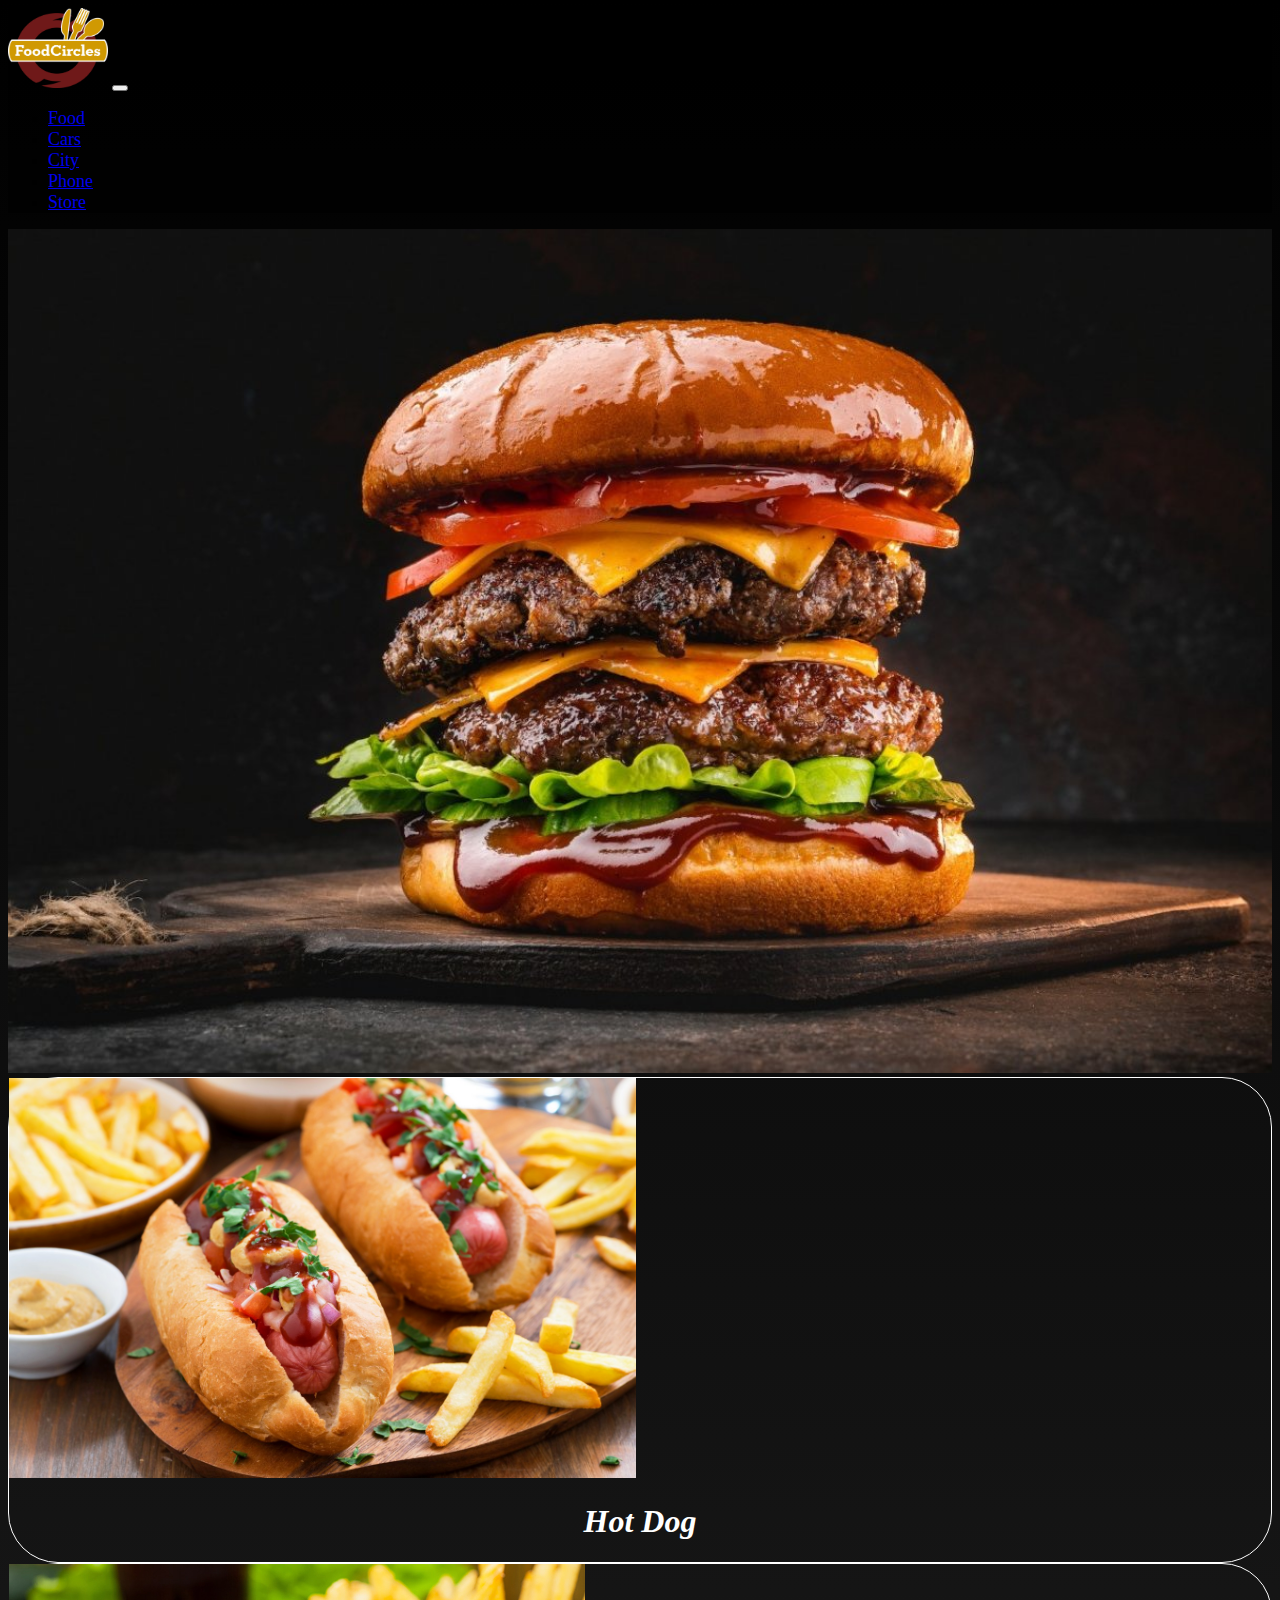
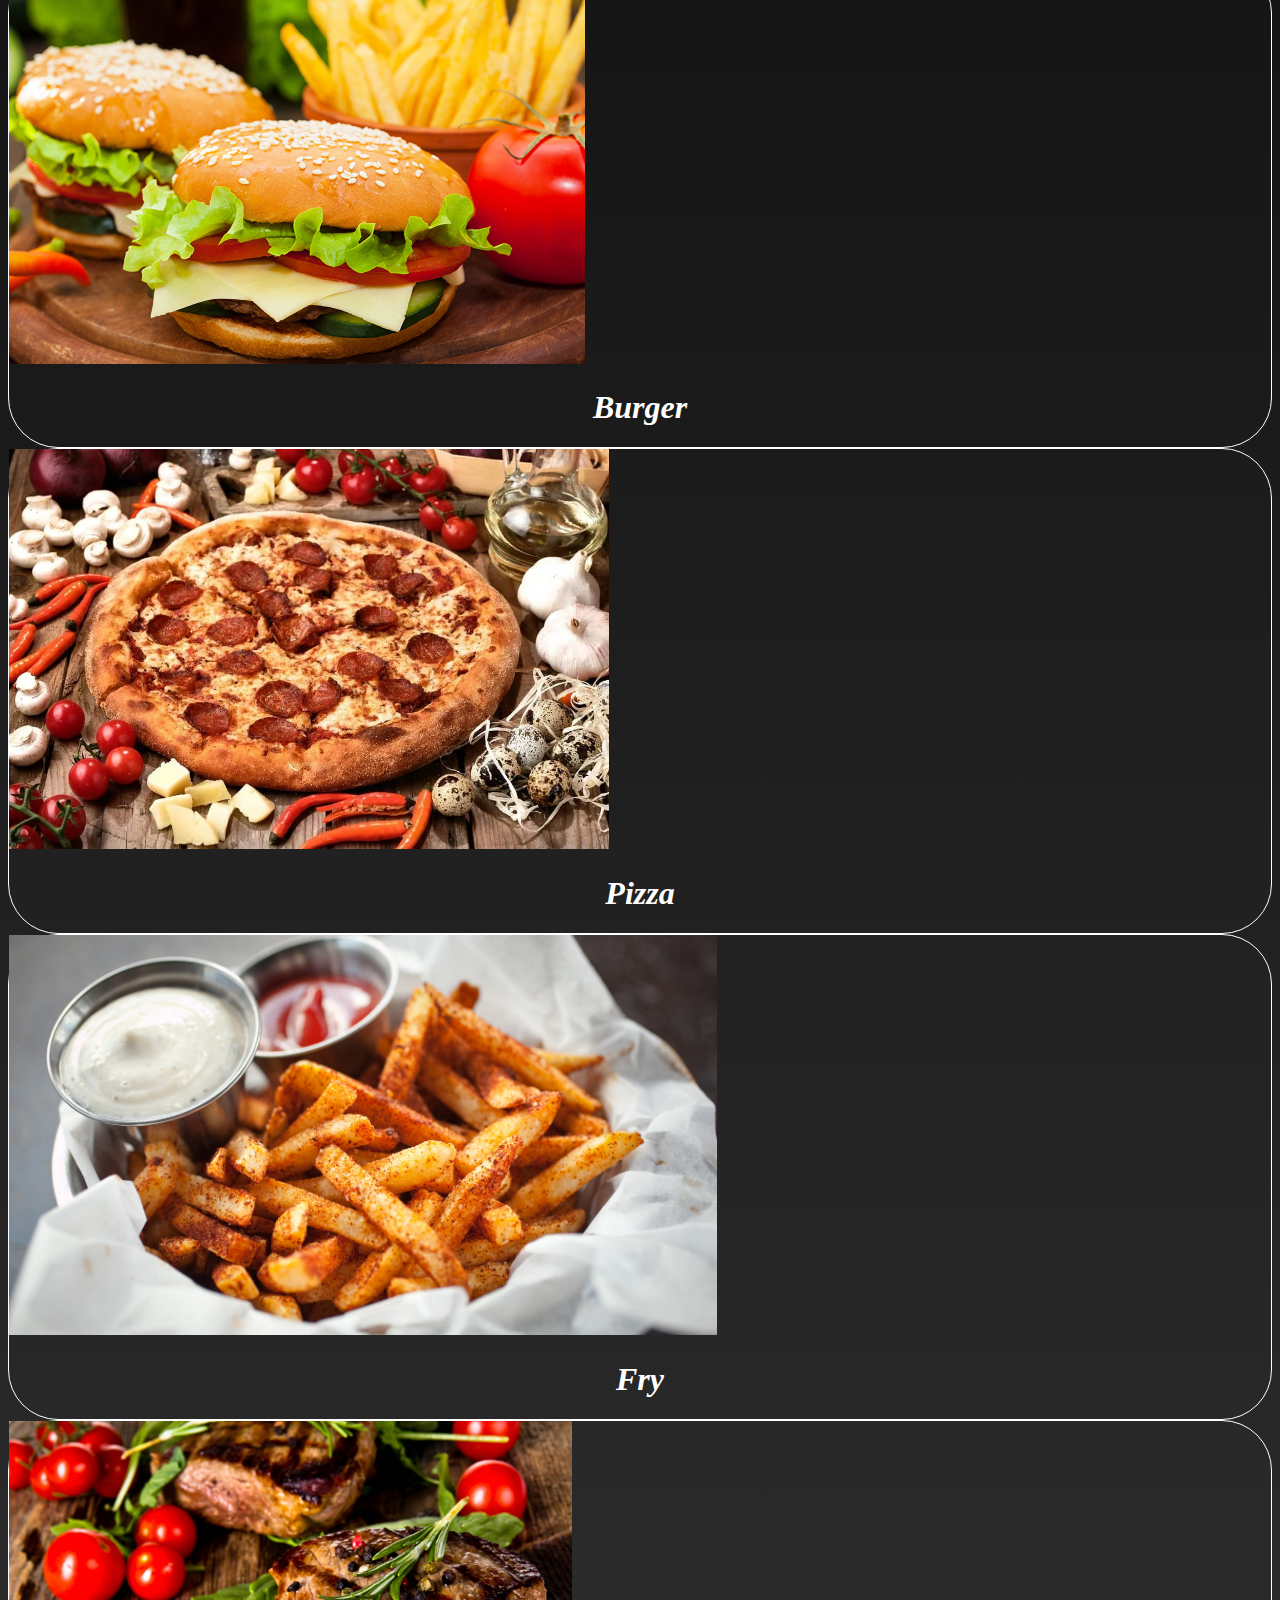
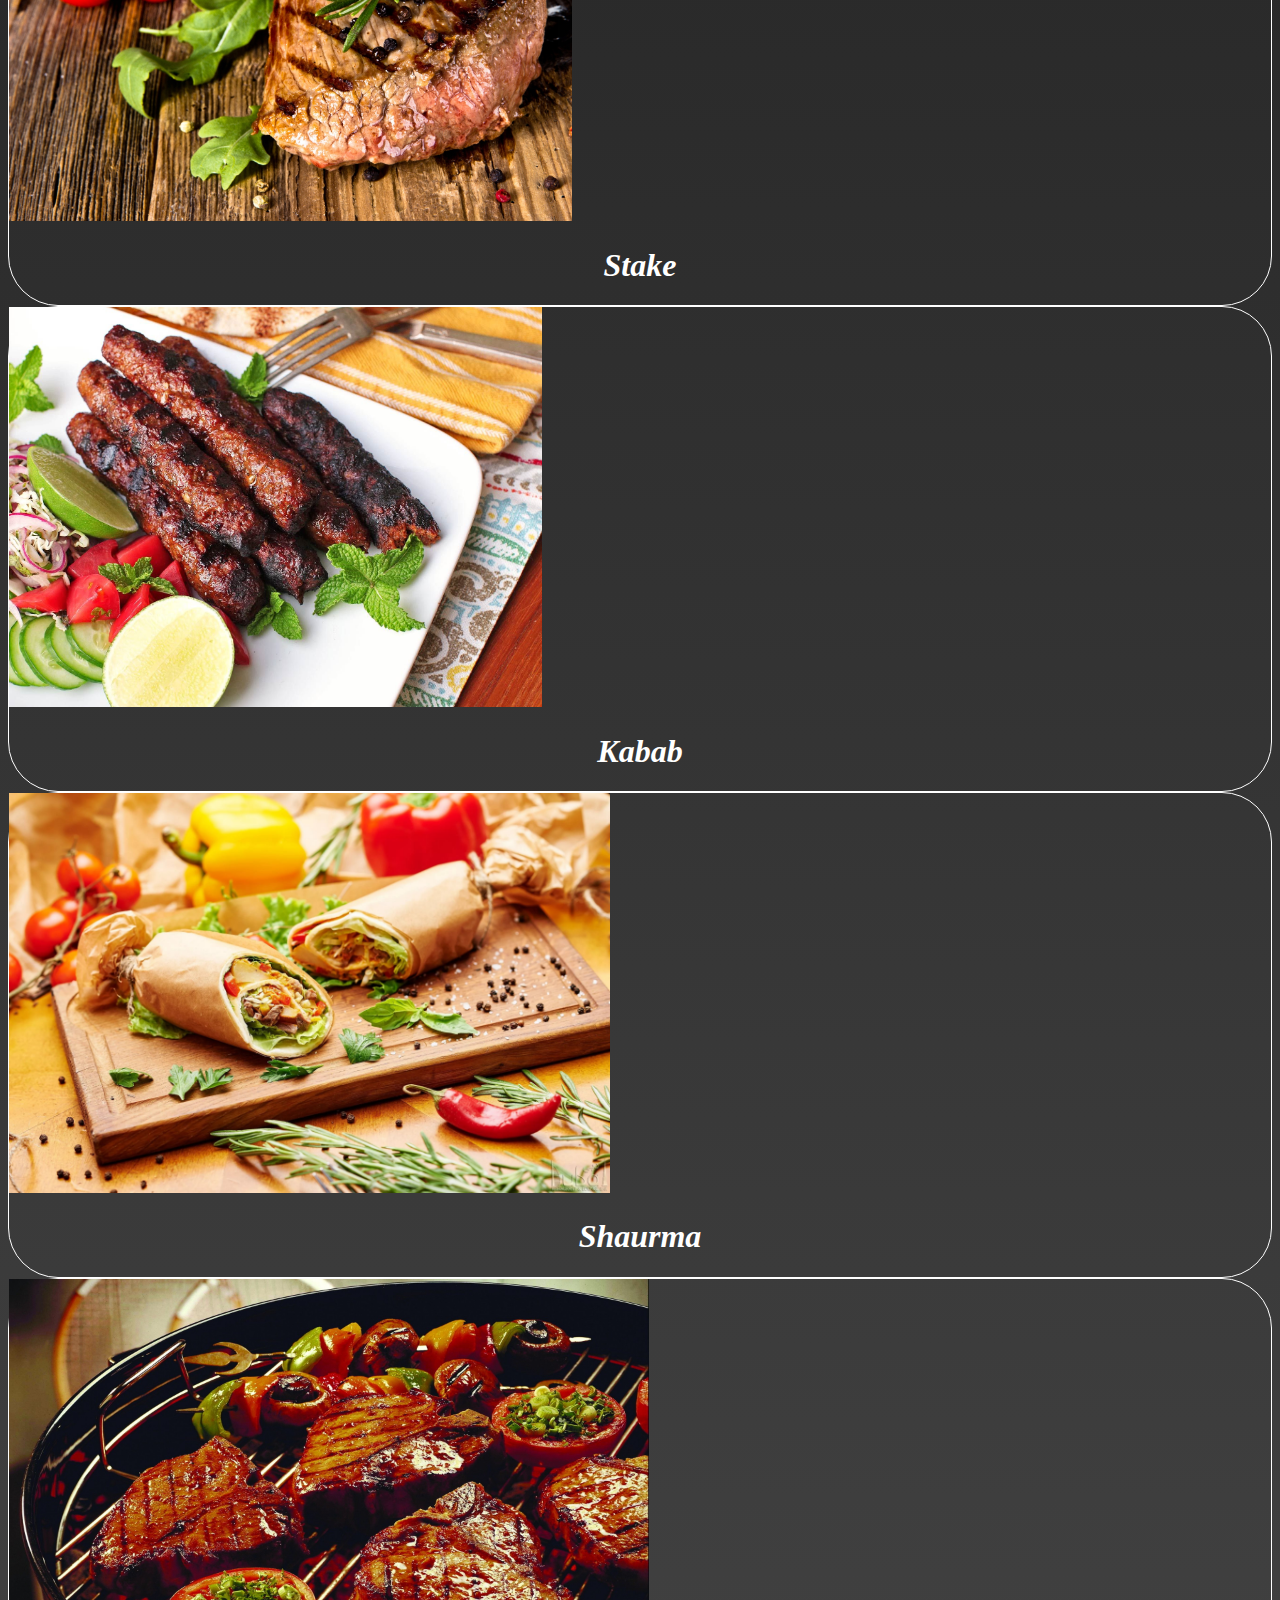
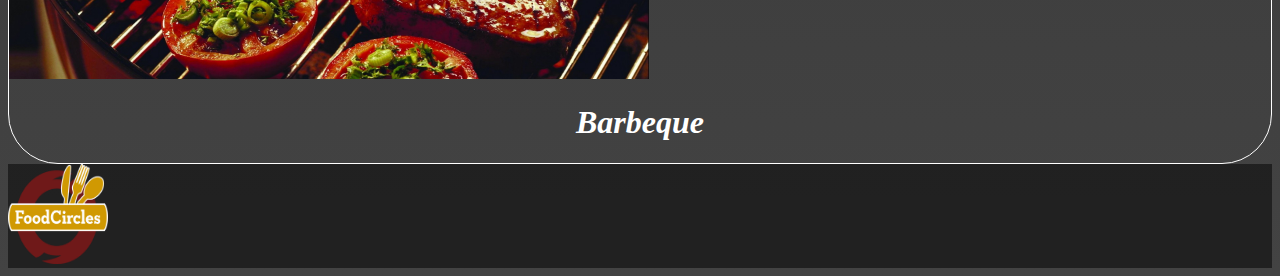
<file: index.html>
<!DOCTYPE html>
<html lang="en">
<head>
    <meta charset="UTF-8">
    <meta http-equiv="X-UA-Compatible" content="IE=edge">
    <meta name="viewport" content="width=device-width, initial-scale=1.0">
    <title>Document</title>
    <link href="https://cdn.jsdelivr.net/npm/bootstrap@5.1.1/dist/css/bootstrap.min.css" rel="stylesheet" integrity="sha384-F3w7mX95PdgyTmZZMECAngseQB83DfGTowi0iMjiWaeVhAn4FJkqJByhZMI3AhiU" crossorigin="anonymous">
    <link rel="stylesheet" href="css/style.css">
    <link rel="icon" type="text/css" href="https://www.vse-doski.com/admin/uploads/47354339542ab77a8f022f4d5a3cc5fec83f6e.png">
</head>
<body>
<header class="fixed-top">
<nav class="navbar navbar-expand-lg navbar-dark">
  <div class="container">
    <a class="navbar-brand" href="#"><img src="img/img1.png"></a>
    <button class="navbar-toggler" type="button" data-bs-toggle="collapse" data-bs-target="#navbarNavDropdown" aria-controls="navbarNavDropdown" aria-expanded="false" aria-label="Toggle navigation">
      <span class="navbar-toggler-icon"></span>
    </button>
    <div class="collapse navbar-collapse" id="navbarNavDropdown">
      <ul class="navbar-nav ms-auto list_item">
        <li class="nav-item">
          <a class="nav-link active" aria-current="page" href="index.html">Food</a>
        </li>
        <li class="nav-item">
          <a class="nav-link" href="index2.html">Cars</a>
        </li>
        <li class="nav-item">
          <a class="nav-link" href="index3.html">City</a>
        </li>
       <li class="nav-item">
          <a class="nav-link" href="index4.html">Phone</a>
        </li>
        <li class="nav-item">
          <a class="nav-link" href="index5.html">Store</a>
        </li>
      </ul>
    </div>
  </div>
</nav>
</header>
<div id="carouselExampleDark" class="carousel carousel-dark slide" data-bs-ride="carousel">
  <div class="carousel-indicators">
    
  </div>
  <div class="carousel-inner">
    <div class="carousel-item active" data-bs-interval="10000">
      <img src="img/img2.jpg" class="d-block w-100" alt="...">
    </div>
</div>
  
  <div class="container">
    <div class="row">
      <div class="row row-cols-1 row-cols-md-2 g-4">
  <div class="col">
    <div class="card">
      <img src="img/img5.jpg" class="card-img-top" alt="...">
      <div class="card-body">
        <h1 class="card-title">Hot Dog</h1>
      </div>
    </div>
  </div>
  <div class="col">
    <div class="card">
      <img src="img/img6.jpg" class="card-img-top" alt="...">
      <div class="card-body">
        <h1 class="card-title">Burger</h1>
      </div>
    </div>
  </div>
  <div class="col">
    <div class="card">
      <img src="img/img7.jfif" class="card-img-top" alt="...">
      <div class="card-body">
        <h1 class="card-title">Pizza</h1>
      </div>
    </div>
  </div>
  <div class="col">
    <div class="card">
      <img src="img/img8.jpg" class="card-img-top" alt="...">
      <div class="card-body">
        <h1 class="card-title">Fry</h1>
      </div>
    </div>
  </div>
</div>
<div class="row row-cols-1 row-cols-md-2 g-4">
  <div class="col">
    <div class="card">
      <img src="img/img9.jfif" class="card-img-top" alt="...">
      <div class="card-body">
        <h1 class="card-title">Stake</h1>
      </div>
    </div>
  </div>
  <div class="col">
    <div class="card">
      <img src="img/img10.jpg" class="card-img-top" alt="...">
      <div class="card-body">
        <h1 class="card-title">Kabab</h1>
      </div>
    </div>
  </div>
  <div class="col">
    <div class="card">
      <img src="img/img11.jpg" class="card-img-top" alt="...">
      <div class="card-body">
        <h1 class="card-title">Shaurma</h1>
      </div>
    </div>
  </div>
  <div class="col">
    <div class="card">
      <img src="img/img12.jpg" class="card-img-top" alt="...">
      <div class="card-body">
        <h1 class="card-title">Barbeque</h1>
      </div>
    </div>
  </div>
</div>
    </div>
  </div>

<div class="footer">
  <div class="container footer_block">
    <div class="last_block">
      <img src="img/img1.png">
    </div>
  </div>
</div>




    <script src="https://cdn.jsdelivr.net/npm/@popperjs/core@2.9.3/dist/umd/popper.min.js" integrity="sha384-W8fXfP3gkOKtndU4JGtKDvXbO53Wy8SZCQHczT5FMiiqmQfUpWbYdTil/SxwZgAN" crossorigin="anonymous"></script>
    <script src="https://cdn.jsdelivr.net/npm/bootstrap@5.1.1/dist/js/bootstrap.min.js" integrity="sha384-skAcpIdS7UcVUC05LJ9Dxay8AXcDYfBJqt1CJ85S/CFujBsIzCIv+l9liuYLaMQ/" crossorigin="anonymous"></script>
</body>
</html>
</file>
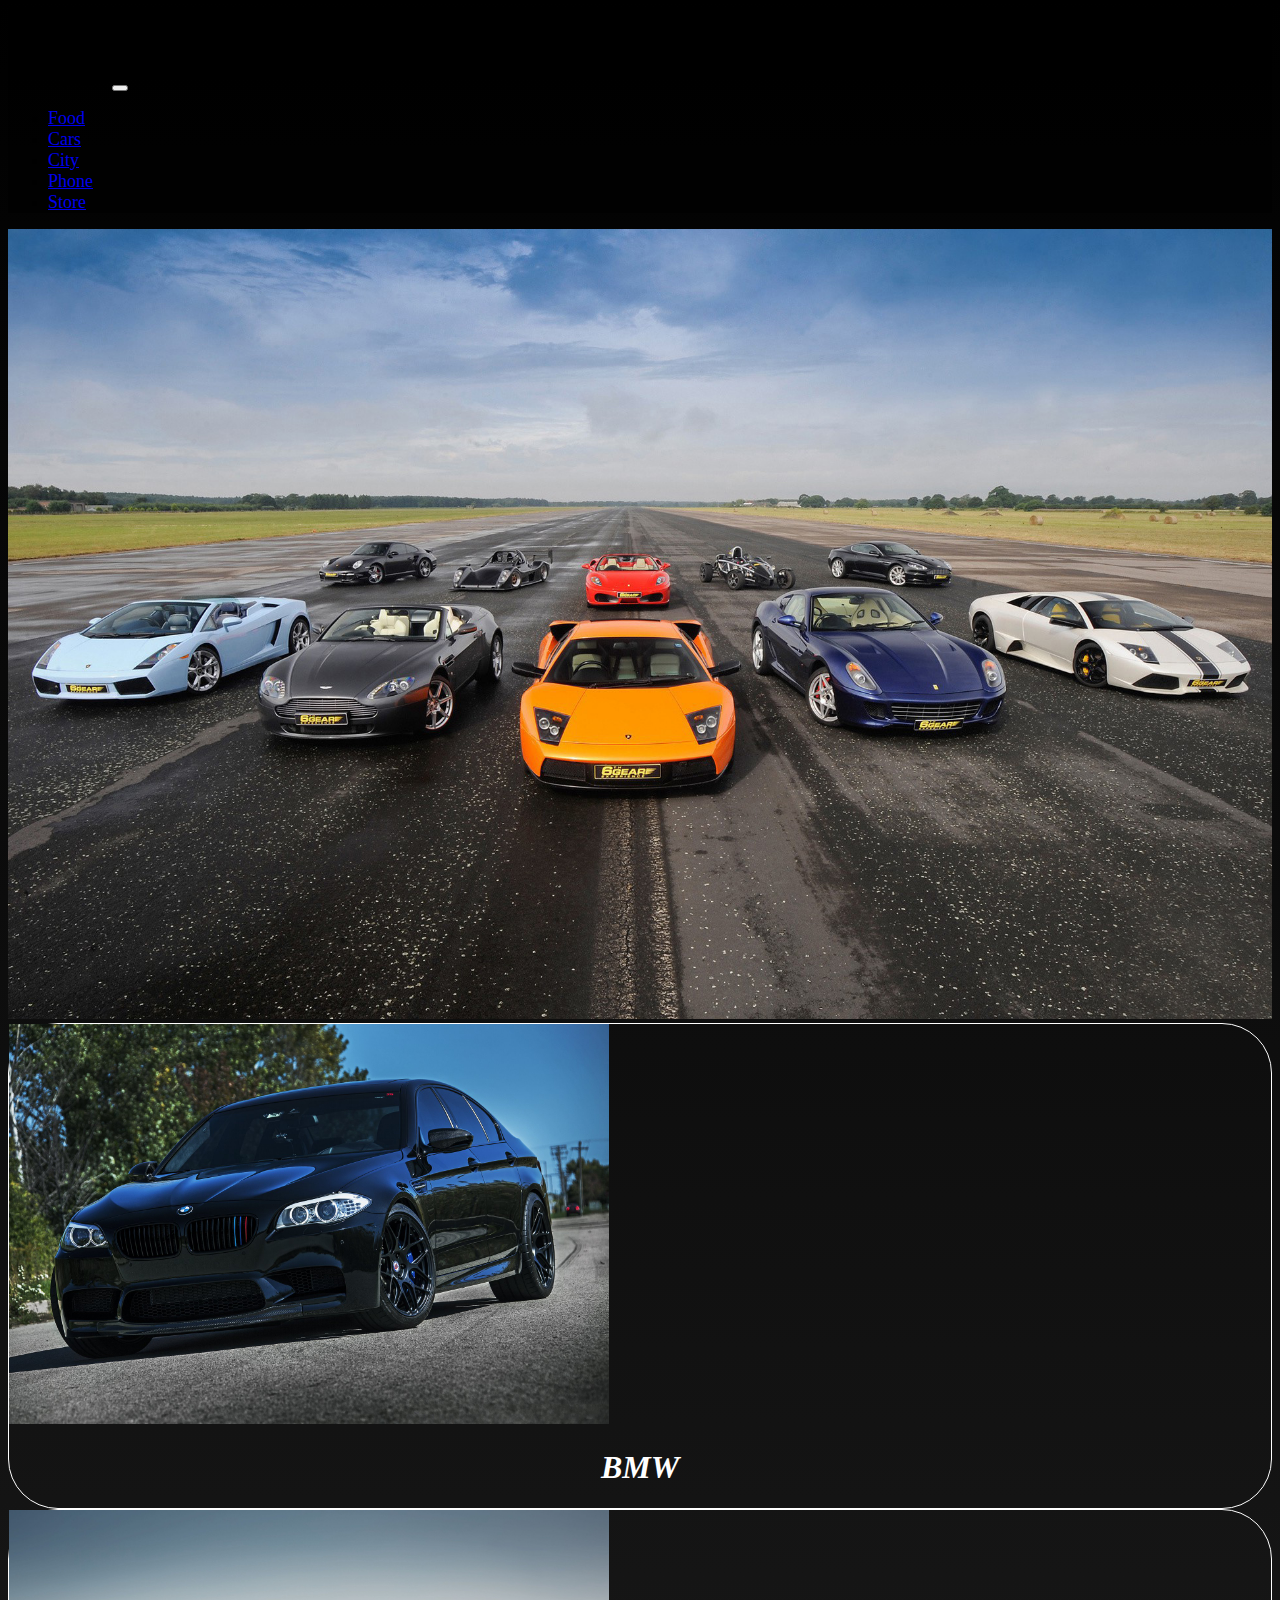
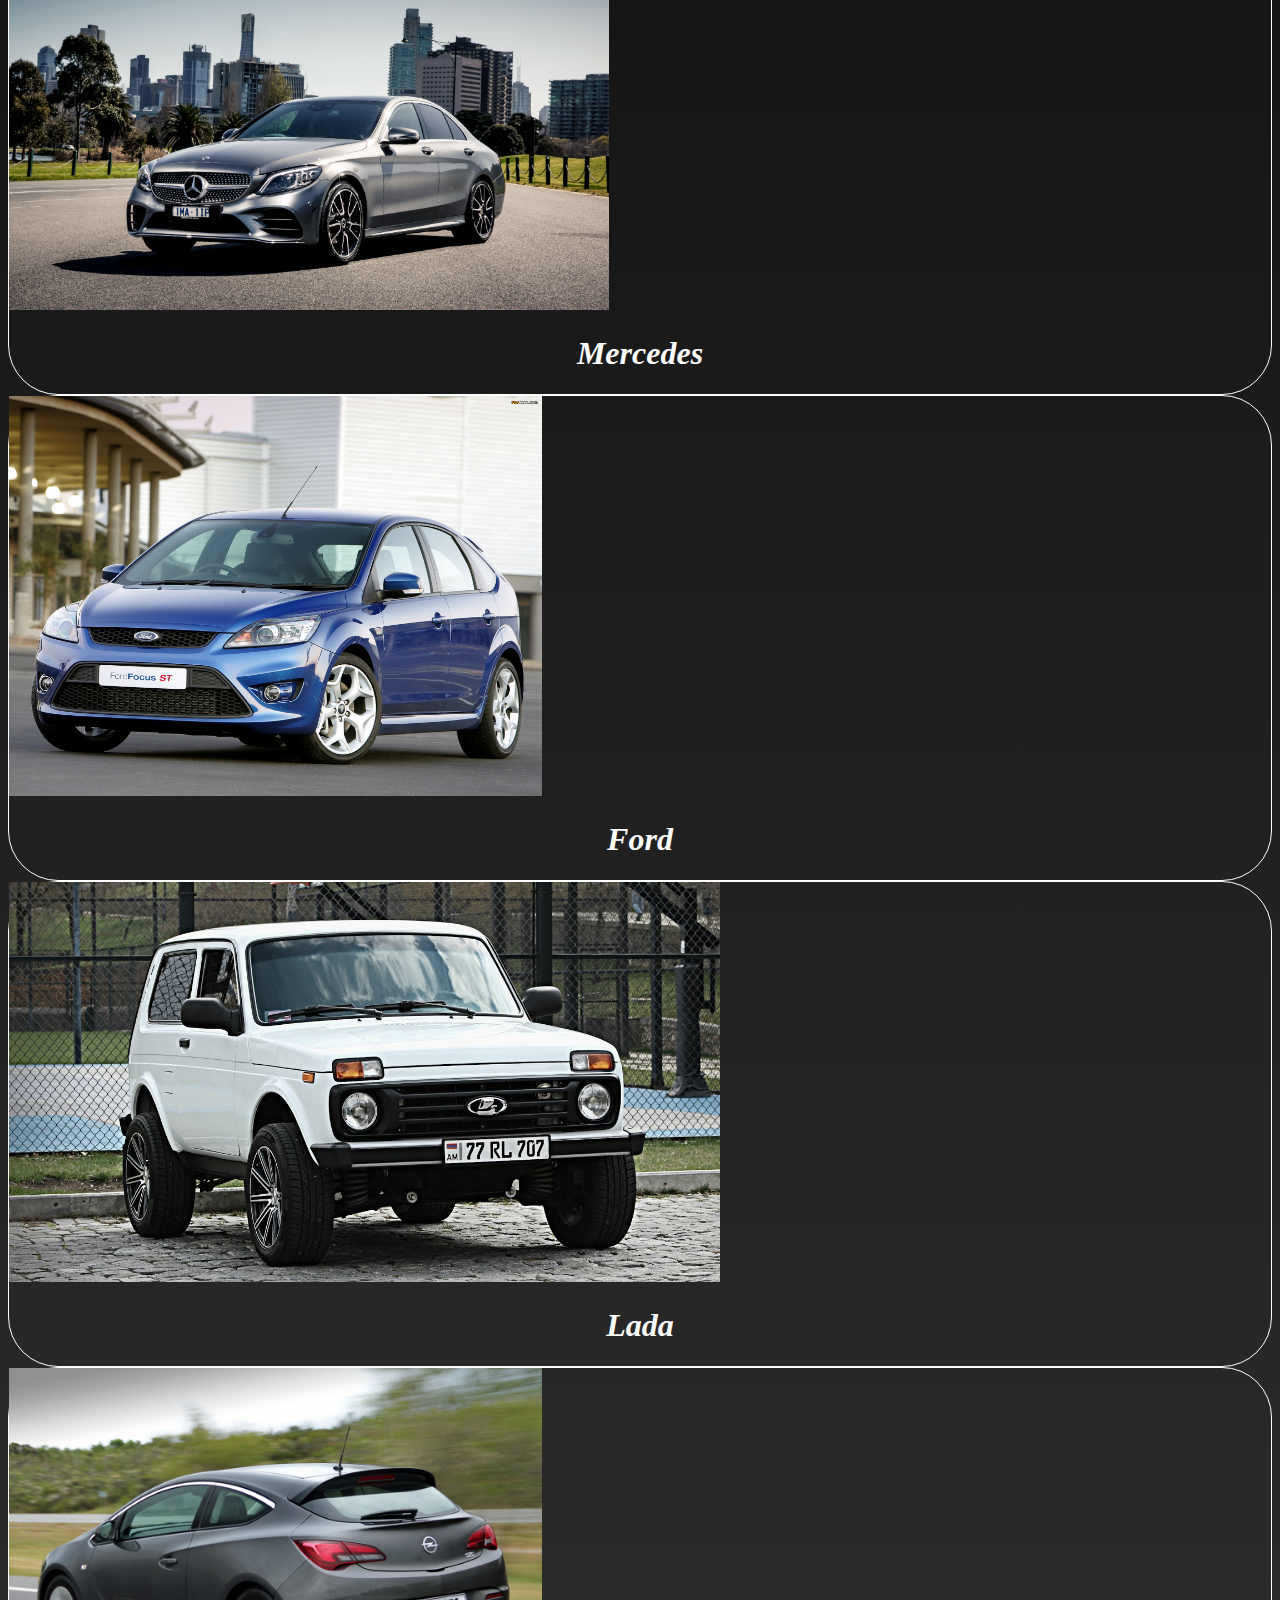
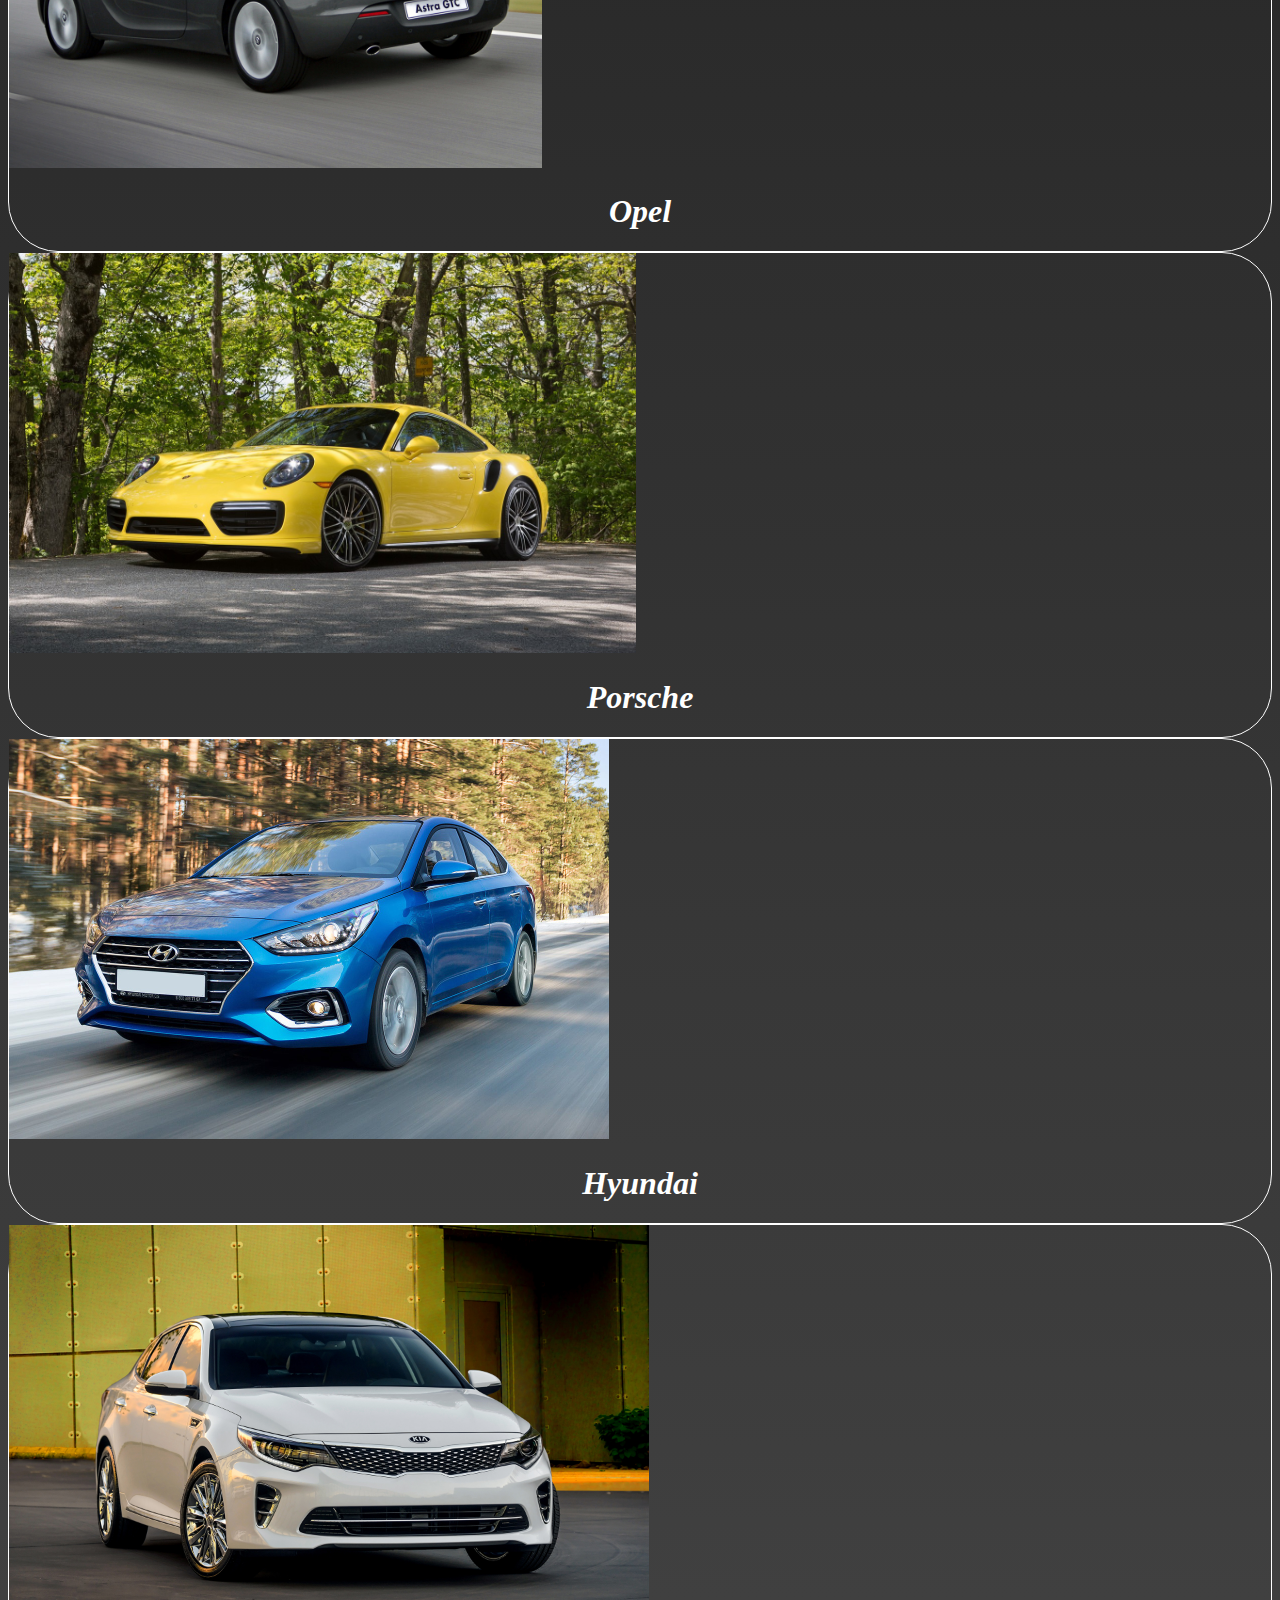
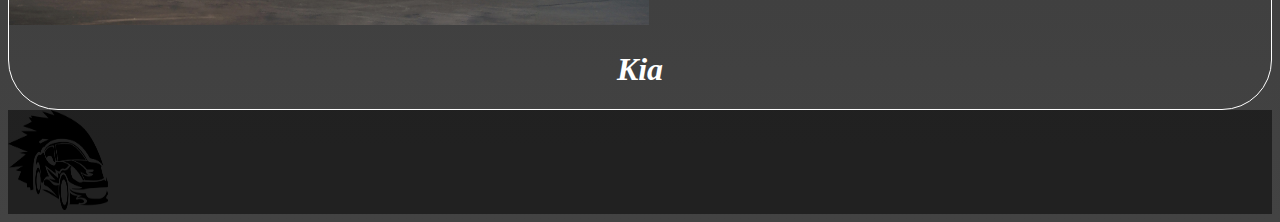
<file: index2.html>
<!DOCTYPE html>
<html lang="en">
<head>
    <meta charset="UTF-8">
    <meta http-equiv="X-UA-Compatible" content="IE=edge">
    <meta name="viewport" content="width=device-width, initial-scale=1.0">
    <title>Document</title>
    <link href="https://cdn.jsdelivr.net/npm/bootstrap@5.1.1/dist/css/bootstrap.min.css" rel="stylesheet" integrity="sha384-F3w7mX95PdgyTmZZMECAngseQB83DfGTowi0iMjiWaeVhAn4FJkqJByhZMI3AhiU" crossorigin="anonymous">
    <link rel="stylesheet" href="css/style.css">
    <link rel="icon" type="text/css" href="https://www.vse-doski.com/admin/uploads/47354339542ab77a8f022f4d5a3cc5fec83f6e.png">
</head>
<body>
<header class="fixed-top">
<nav class="navbar navbar-expand-lg navbar-dark">
  <div class="container">
    <a class="navbar-brand" href="#"><img src="img/l1.png"></a>
    <button class="navbar-toggler" type="button" data-bs-toggle="collapse" data-bs-target="#navbarNavDropdown" aria-controls="navbarNavDropdown" aria-expanded="false" aria-label="Toggle navigation">
      <span class="navbar-toggler-icon"></span>
    </button>
    <div class="collapse navbar-collapse" id="navbarNavDropdown">
      <ul class="navbar-nav ms-auto list_item">
        <li class="nav-item">
          <a class="nav-link" aria-current="page" href="index.html">Food</a>
        </li>
        <li class="nav-item">
          <a class="nav-link active" href="index2.html">Cars</a>
        </li>
        <li class="nav-item">
          <a class="nav-link" href="index3.html">City</a>
        </li>
       <li class="nav-item">
          <a class="nav-link" href="index4.html">Phone</a>
        </li>
        <li class="nav-item">
          <a class="nav-link" href="index5.html">Store</a>
        </li>
      </ul>
    </div>
  </div>
</nav>
</header>
<div id="carouselExampleDark" class="carousel carousel-dark slide" data-bs-ride="carousel">
  <div class="carousel-indicators">
    
  </div>
  <div class="carousel-inner">
    <div class="carousel-item active" data-bs-interval="10000">
      <img src="img/i1.jpg" class="d-block w-100" alt="...">
    </div>
</div>
  
  <div class="container">
    <div class="row">
      <div class="row row-cols-1 row-cols-md-2 g-4">
  <div class="col">
    <div class="card">
      <img src="img/i2.jpg" class="card-img-top" alt="...">
      <div class="card-body">
        <h1 class="card-title">BMW</h1>
      </div>
    </div>
  </div>
  <div class="col">
    <div class="card">
      <img src="img/i3.jpg" class="card-img-top" alt="...">
      <div class="card-body">
        <h1 class="card-title">Mercedes</h1>
      </div>
    </div>
  </div>
  <div class="col">
    <div class="card">
      <img src="img/i4.jpg" class="card-img-top" alt="...">
      <div class="card-body">
        <h1 class="card-title">Ford</h1>
      </div>
    </div>
  </div>
  <div class="col">
    <div class="card">
      <img src="img/i5.jpg" class="card-img-top" alt="...">
      <div class="card-body">
        <h1 class="card-title">Lada</h1>
      </div>
    </div>
  </div>
</div>
<div class="row row-cols-1 row-cols-md-2 g-4">
  <div class="col">
    <div class="card">
      <img src="img/i6.jpeg" class="card-img-top" alt="...">
      <div class="card-body">
        <h1 class="card-title">Opel</h1>
      </div>
    </div>
  </div>
  <div class="col">
    <div class="card">
      <img src="img/i7.jpg" class="card-img-top" alt="...">
      <div class="card-body">
        <h1 class="card-title">Porsche</h1>
      </div>
    </div>
  </div>
  <div class="col">
    <div class="card">
      <img src="img/i8.jpg" class="card-img-top" alt="...">
      <div class="card-body">
        <h1 class="card-title">Hyundai</h1>
      </div>
    </div>
  </div>
  <div class="col">
    <div class="card">
      <img src="img/i9.jpg" class="card-img-top" alt="...">
      <div class="card-body">
        <h1 class="card-title">Kia</h1>
      </div>
    </div>
  </div>
</div>
    </div>
  </div>
<div class="footer">
  <div class="container footer_block">
    <div class="last_block">
      <img src="img/l1.png">
    </div>
  </div>
</div>
<script src="https://cdn.jsdelivr.net/npm/@popperjs/core@2.9.3/dist/umd/popper.min.js" integrity="sha384-W8fXfP3gkOKtndU4JGtKDvXbO53Wy8SZCQHczT5FMiiqmQfUpWbYdTil/SxwZgAN" crossorigin="anonymous"></script>
    <script src="https://cdn.jsdelivr.net/npm/bootstrap@5.1.1/dist/js/bootstrap.min.js" integrity="sha384-skAcpIdS7UcVUC05LJ9Dxay8AXcDYfBJqt1CJ85S/CFujBsIzCIv+l9liuYLaMQ/" crossorigin="anonymous"></script>
</body>
</html>
</file>
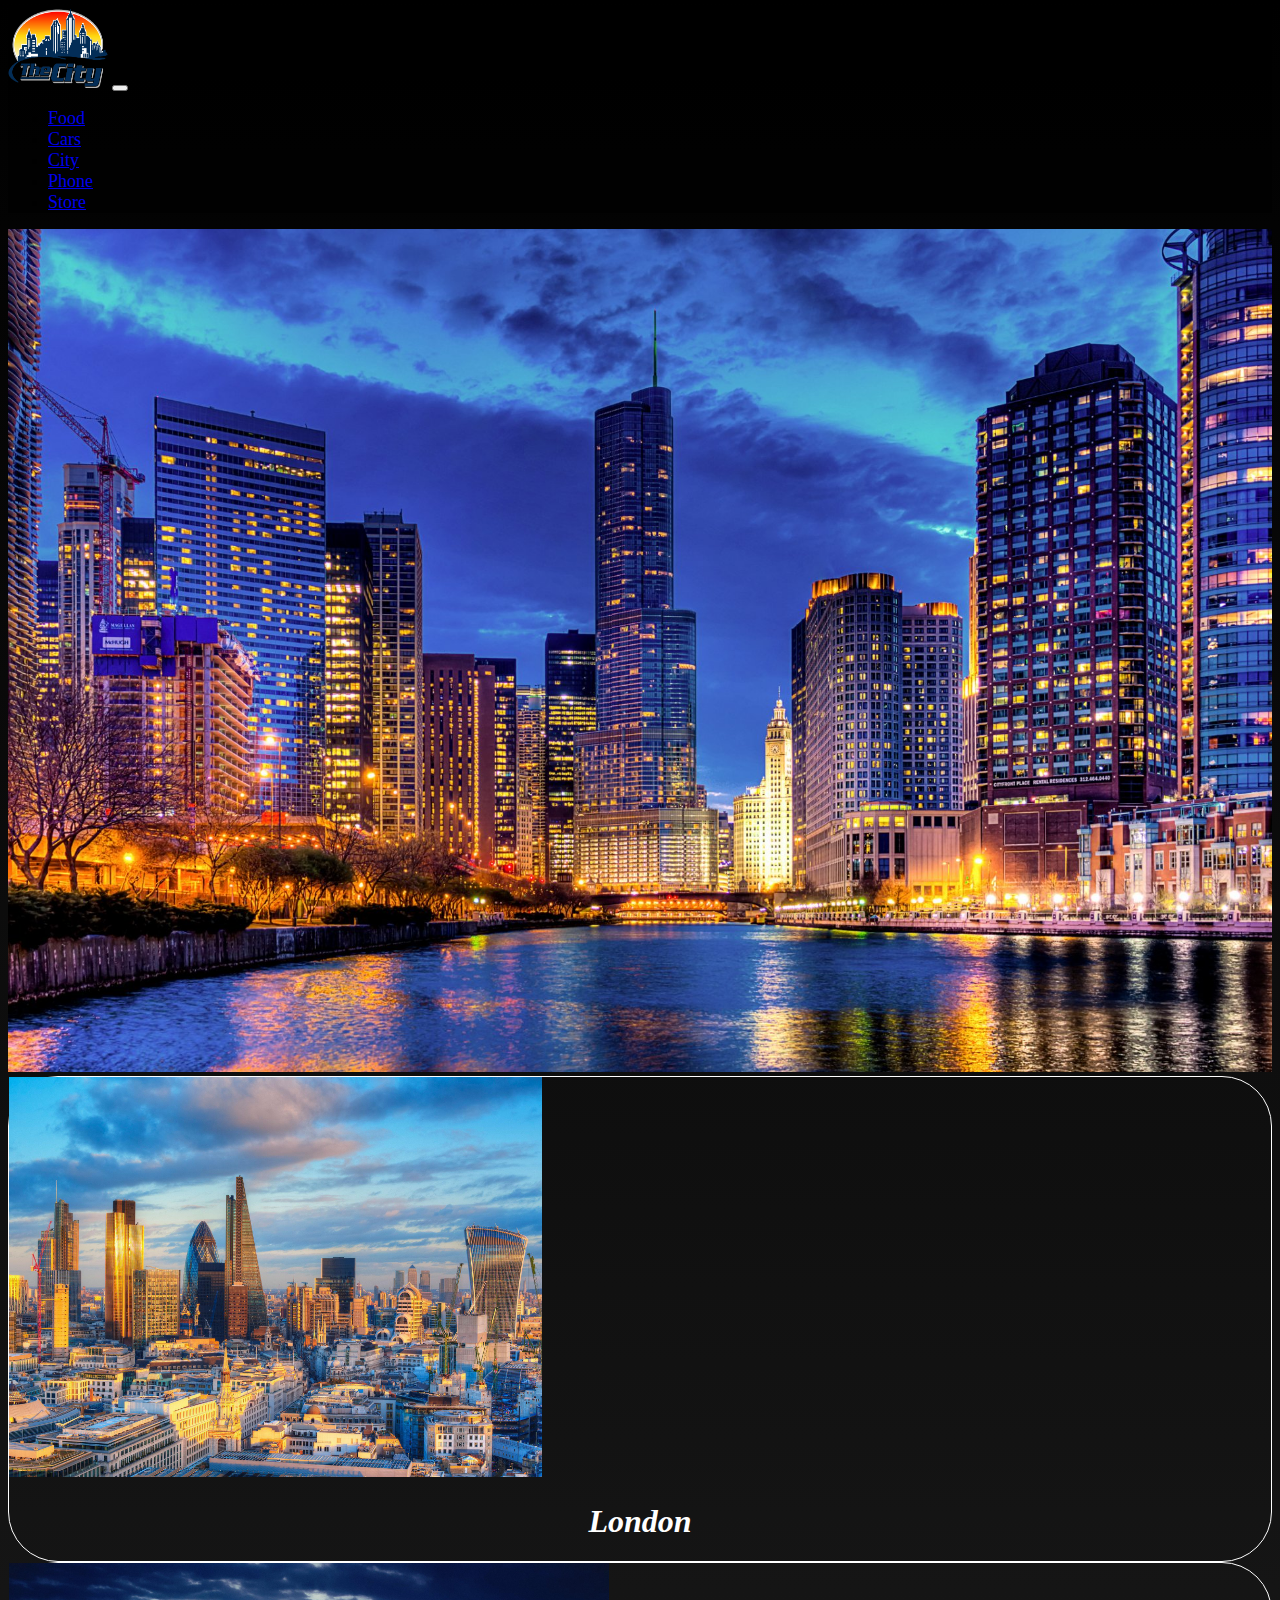
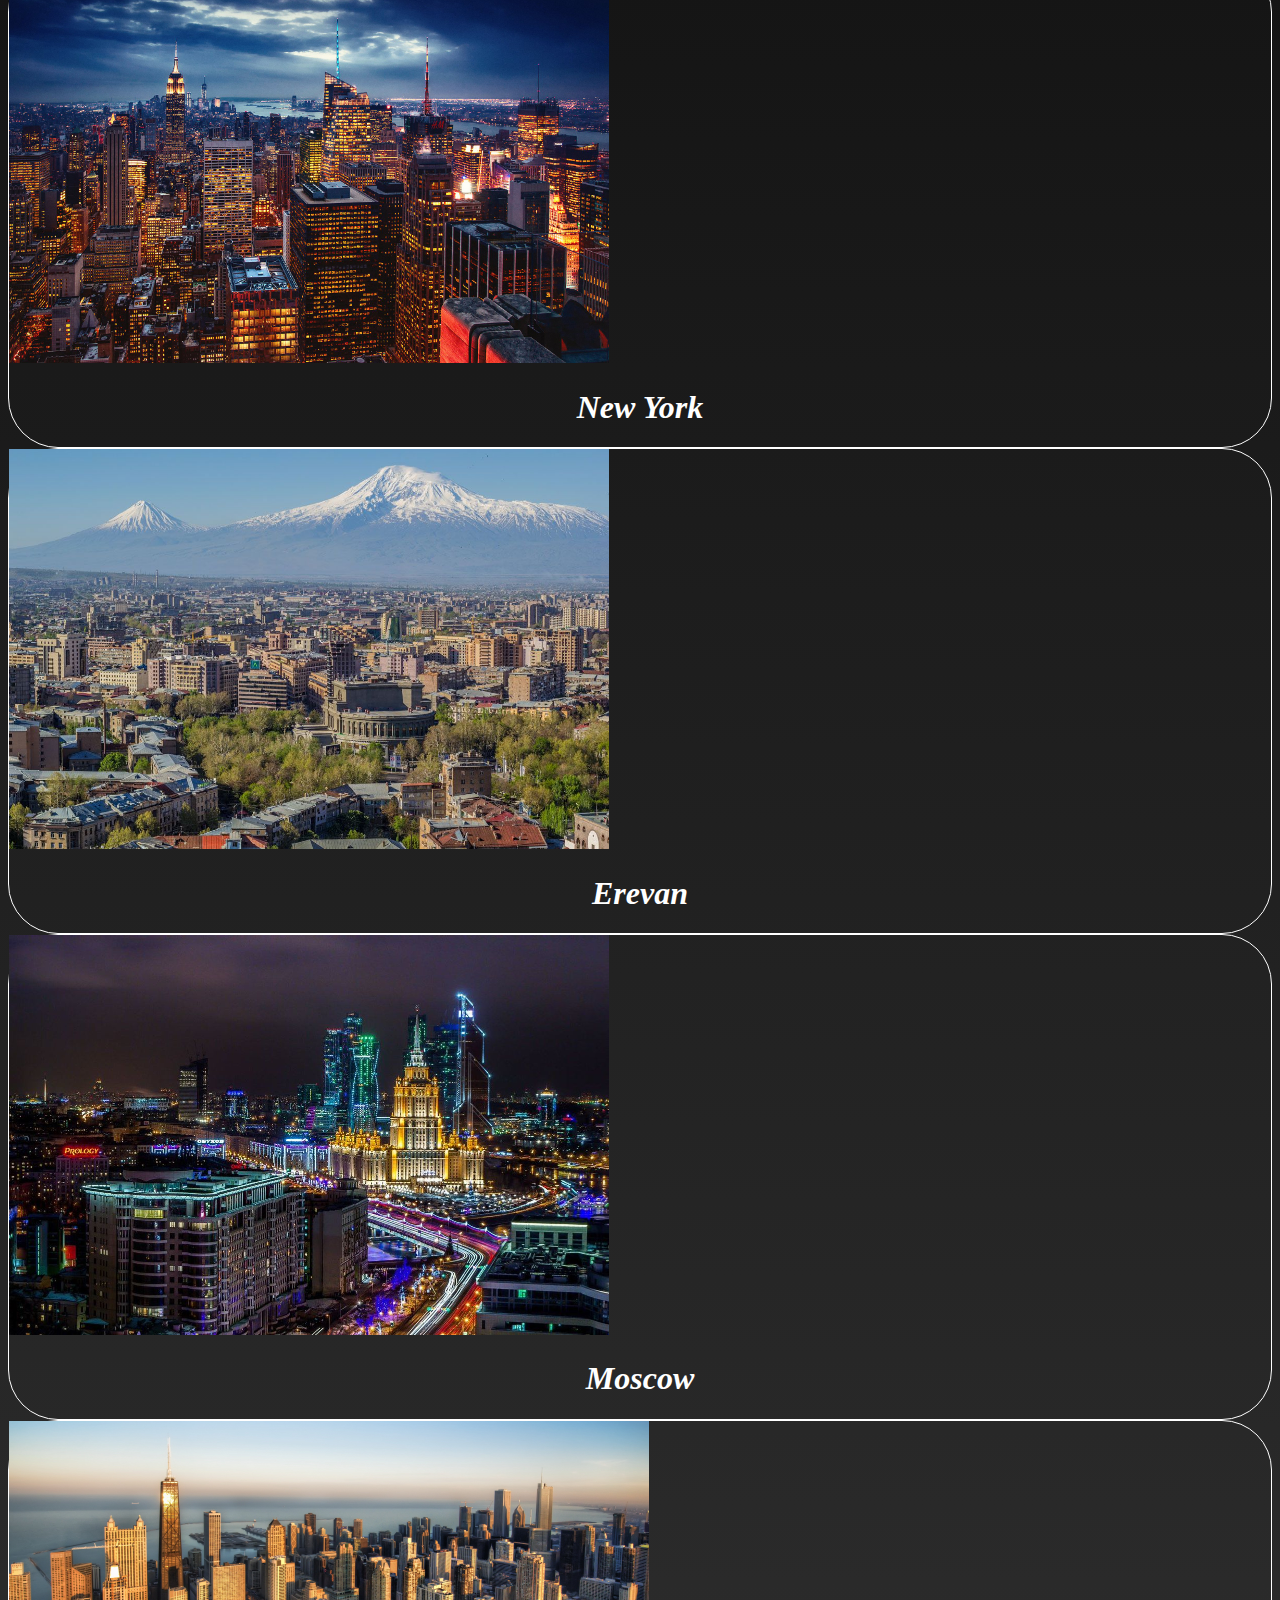
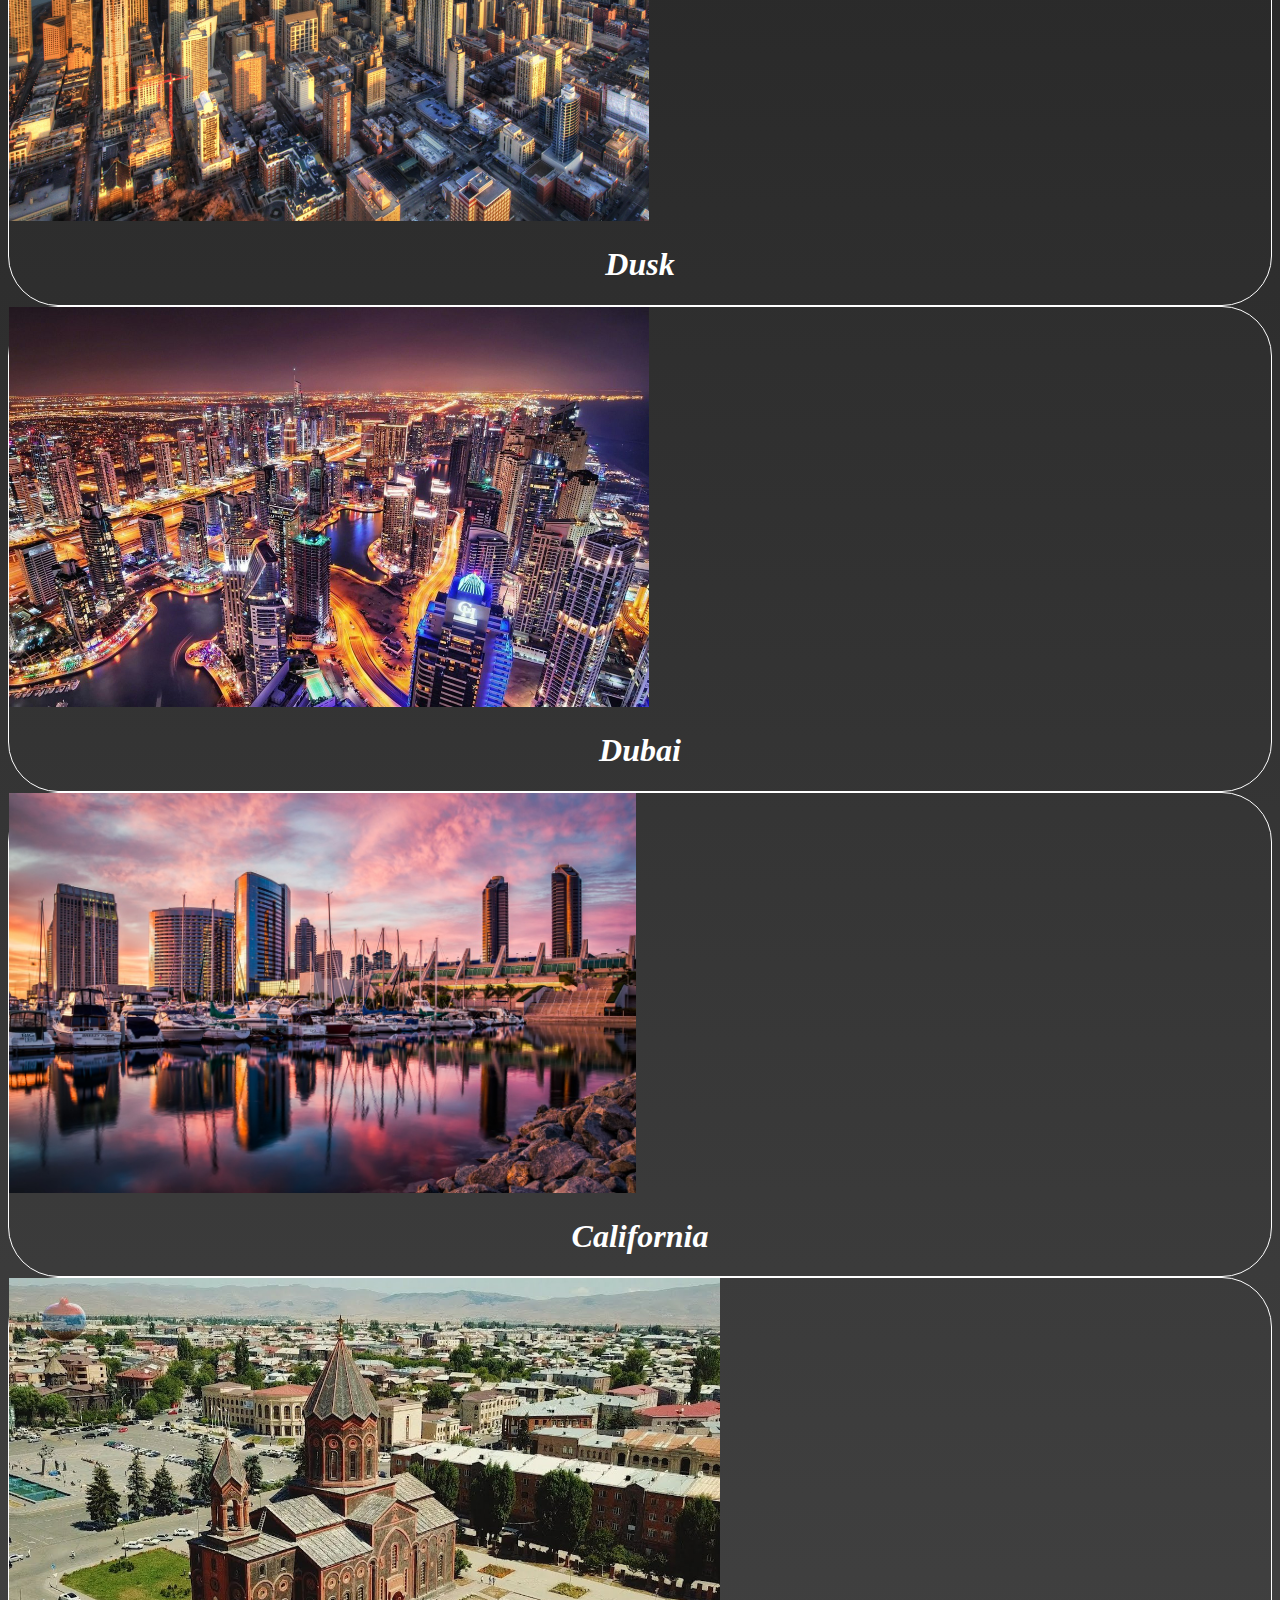
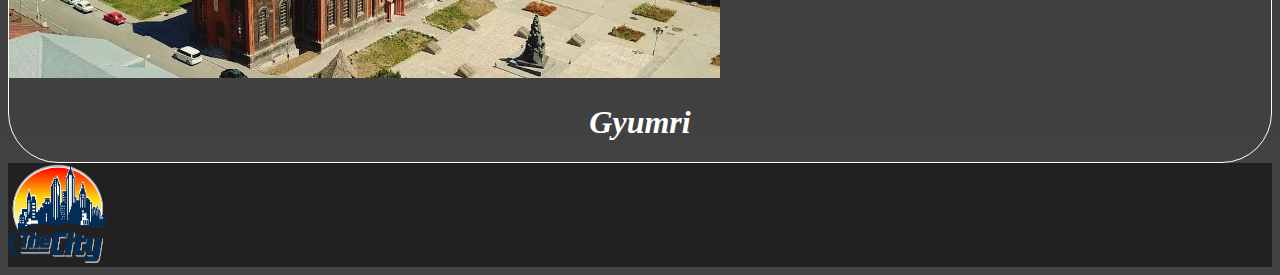
<file: index3.html>
<!DOCTYPE html>
<html lang="en">
<head>
    <meta charset="UTF-8">
    <meta http-equiv="X-UA-Compatible" content="IE=edge">
    <meta name="viewport" content="width=device-width, initial-scale=1.0">
    <title>Document</title>
    <link href="https://cdn.jsdelivr.net/npm/bootstrap@5.1.1/dist/css/bootstrap.min.css" rel="stylesheet" integrity="sha384-F3w7mX95PdgyTmZZMECAngseQB83DfGTowi0iMjiWaeVhAn4FJkqJByhZMI3AhiU" crossorigin="anonymous">
    <link rel="stylesheet" href="css/style.css">
    <link rel="icon" type="text/css" href="https://www.vse-doski.com/admin/uploads/47354339542ab77a8f022f4d5a3cc5fec83f6e.png">
</head>
<body>
<header class="fixed-top">
<nav class="navbar navbar-expand-lg navbar-dark">
  <div class="container">
    <a class="navbar-brand" href="#"><img src="img/l2.png"></a>
    <button class="navbar-toggler" type="button" data-bs-toggle="collapse" data-bs-target="#navbarNavDropdown" aria-controls="navbarNavDropdown" aria-expanded="false" aria-label="Toggle navigation">
      <span class="navbar-toggler-icon"></span>
    </button>
    <div class="collapse navbar-collapse" id="navbarNavDropdown">
      <ul class="navbar-nav ms-auto list_item">
        <li class="nav-item">
          <a class="nav-link" aria-current="page" href="index.html">Food</a>
        </li>
        <li class="nav-item">
          <a class="nav-link" href="index2.html">Cars</a>
        </li>
        <li class="nav-item">
          <a class="nav-link active" href="index3.html">City</a>
        </li>
       <li class="nav-item">
          <a class="nav-link" href="index4.html">Phone</a>
        </li>
        <li class="nav-item">
          <a class="nav-link" href="index5.html">Store</a>
        </li>
      </ul>
    </div>
  </div>
</nav>
</header>
<div id="carouselExampleDark" class="carousel carousel-dark slide" data-bs-ride="carousel">
  <div class="carousel-indicators">
    
  </div>
  <div class="carousel-inner">
    <div class="carousel-item active" data-bs-interval="10000">
      <img src="img/l3.jpg" class="d-block w-100" alt="...">
    </div>
</div>
  
  <div class="container">
    <div class="row">
      <div class="row row-cols-1 row-cols-md-2 g-4">
  <div class="col">
    <div class="card">
      <img src="img/l4.jpg" class="card-img-top" alt="...">
      <div class="card-body">
        <h1 class="card-title">London</h1>
      </div>
    </div>
  </div>
  <div class="col">
    <div class="card">
      <img src="img/l5.jpg" class="card-img-top" alt="...">
      <div class="card-body">
        <h1 class="card-title">New York</h1>
      </div>
    </div>
  </div>
  <div class="col">
    <div class="card">
      <img src="img/l6.jpg" class="card-img-top" alt="...">
      <div class="card-body">
        <h1 class="card-title">Erevan</h1>
      </div>
    </div>
  </div>
  <div class="col">
    <div class="card">
      <img src="img/l7.jpg" class="card-img-top" alt="...">
      <div class="card-body">
        <h1 class="card-title">Moscow</h1>
      </div>
    </div>
  </div>
</div>
<div class="row row-cols-1 row-cols-md-2 g-4">
  <div class="col">
    <div class="card">
      <img src="img/l8.jpg" class="card-img-top" alt="...">
      <div class="card-body">
        <h1 class="card-title">Dusk</h1>
      </div>
    </div>
  </div>
  <div class="col">
    <div class="card">
      <img src="img/l9.jpg" class="card-img-top" alt="...">
      <div class="card-body">
        <h1 class="card-title">Dubai</h1>
      </div>
    </div>
  </div>
  <div class="col">
    <div class="card">
      <img src="img/l10.jpg" class="card-img-top" alt="...">
      <div class="card-body">
        <h1 class="card-title">California</h1>
      </div>
    </div>
  </div>
  <div class="col">
    <div class="card">
      <img src="img/l11.jpg" class="card-img-top" alt="...">
      <div class="card-body">
        <h1 class="card-title">Gyumri</h1>
      </div>
    </div>
  </div>
</div>
    </div>
  </div>


<div class="footer">
  <div class="container footer_block">
    <div class="last_block">
      <img src="img/l2.png">
    </div>
  </div>
</div>


    <script src="https://cdn.jsdelivr.net/npm/@popperjs/core@2.9.3/dist/umd/popper.min.js" integrity="sha384-W8fXfP3gkOKtndU4JGtKDvXbO53Wy8SZCQHczT5FMiiqmQfUpWbYdTil/SxwZgAN" crossorigin="anonymous"></script>
    <script src="https://cdn.jsdelivr.net/npm/bootstrap@5.1.1/dist/js/bootstrap.min.js" integrity="sha384-skAcpIdS7UcVUC05LJ9Dxay8AXcDYfBJqt1CJ85S/CFujBsIzCIv+l9liuYLaMQ/" crossorigin="anonymous"></script>
</body>
</html>
</file>
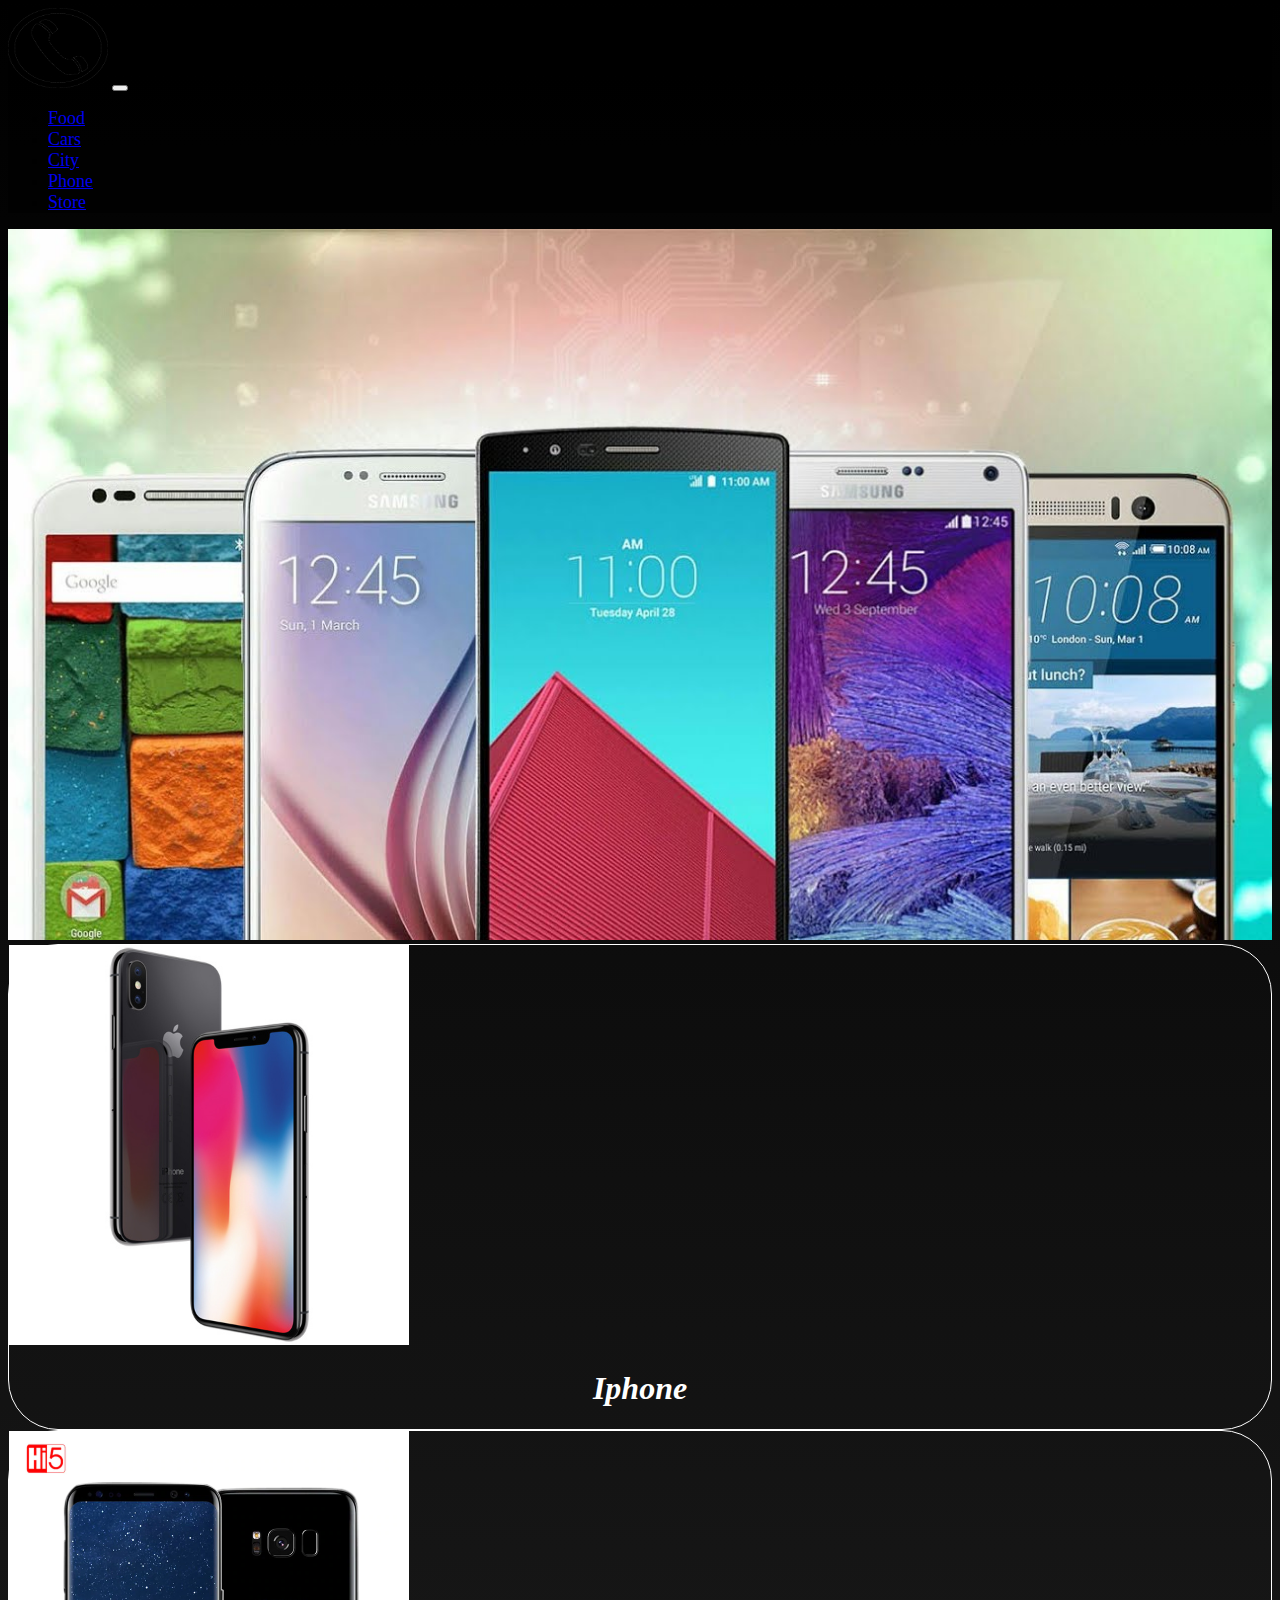
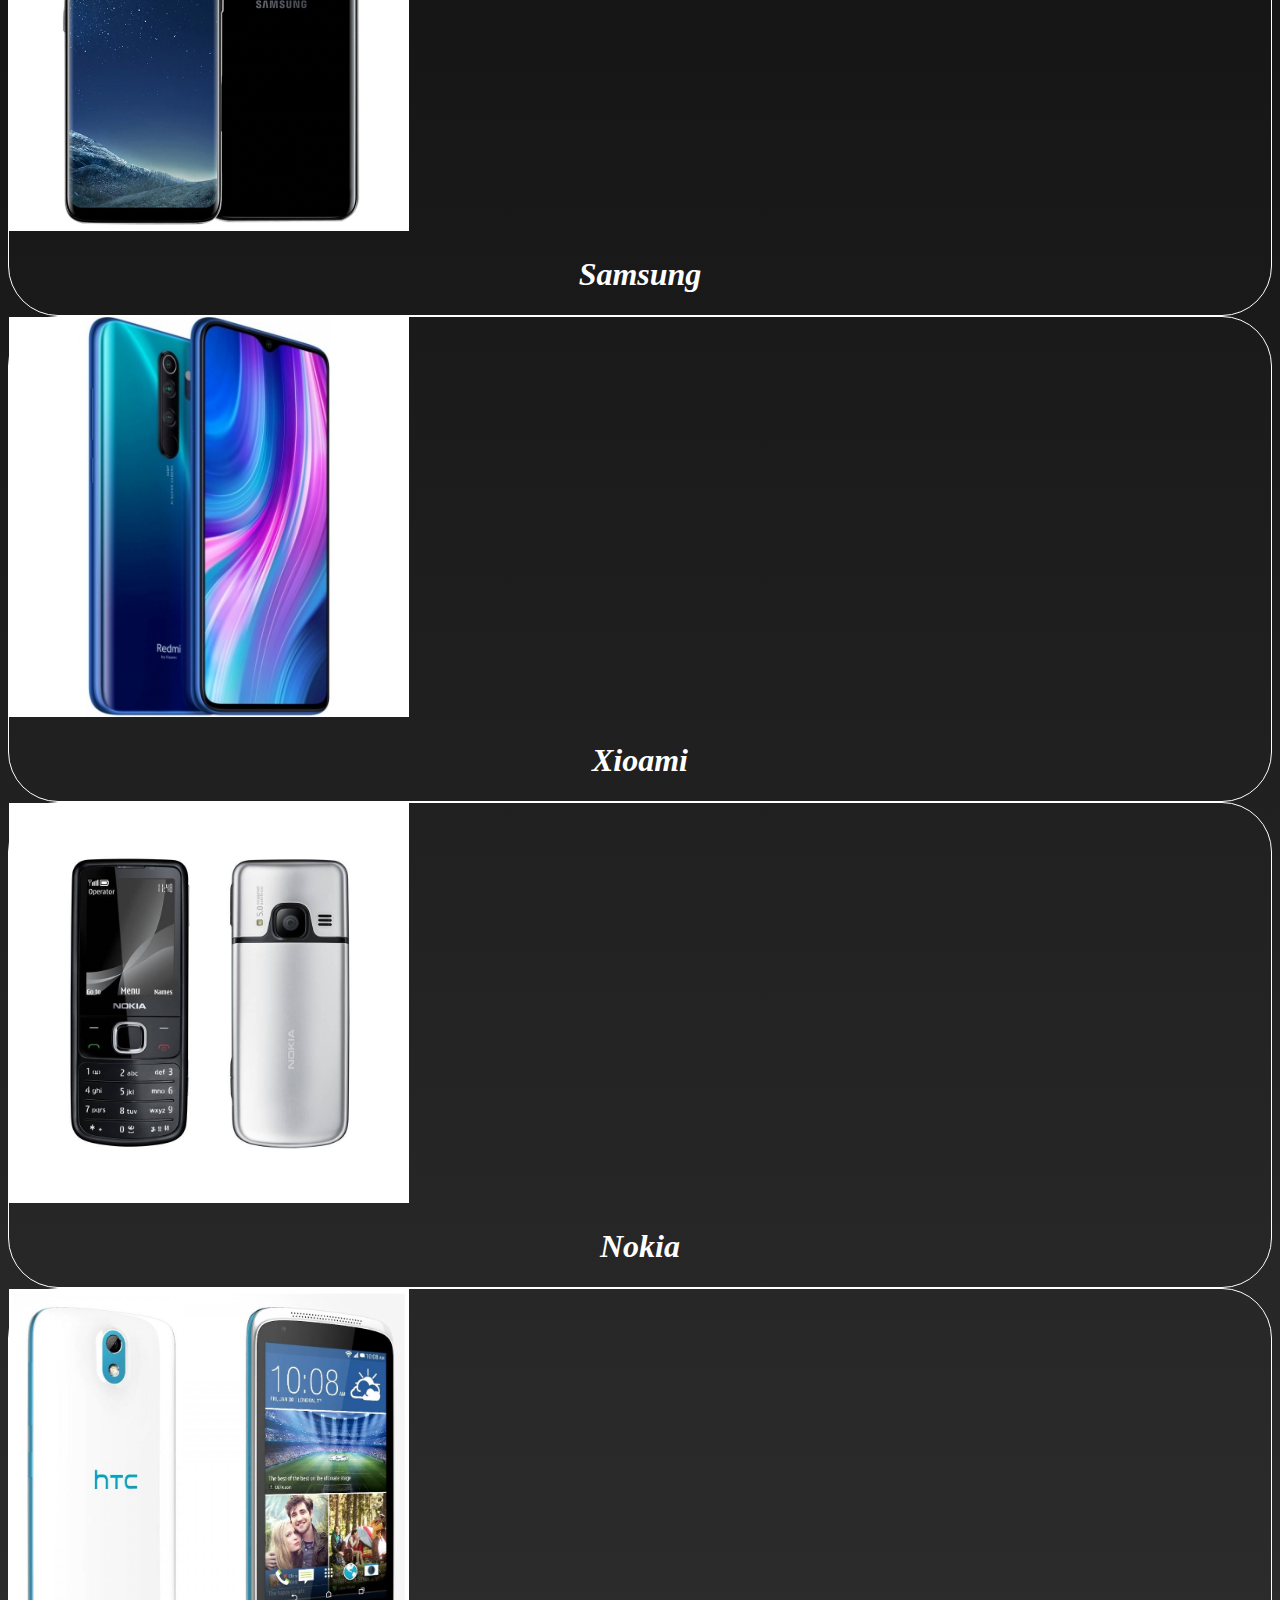
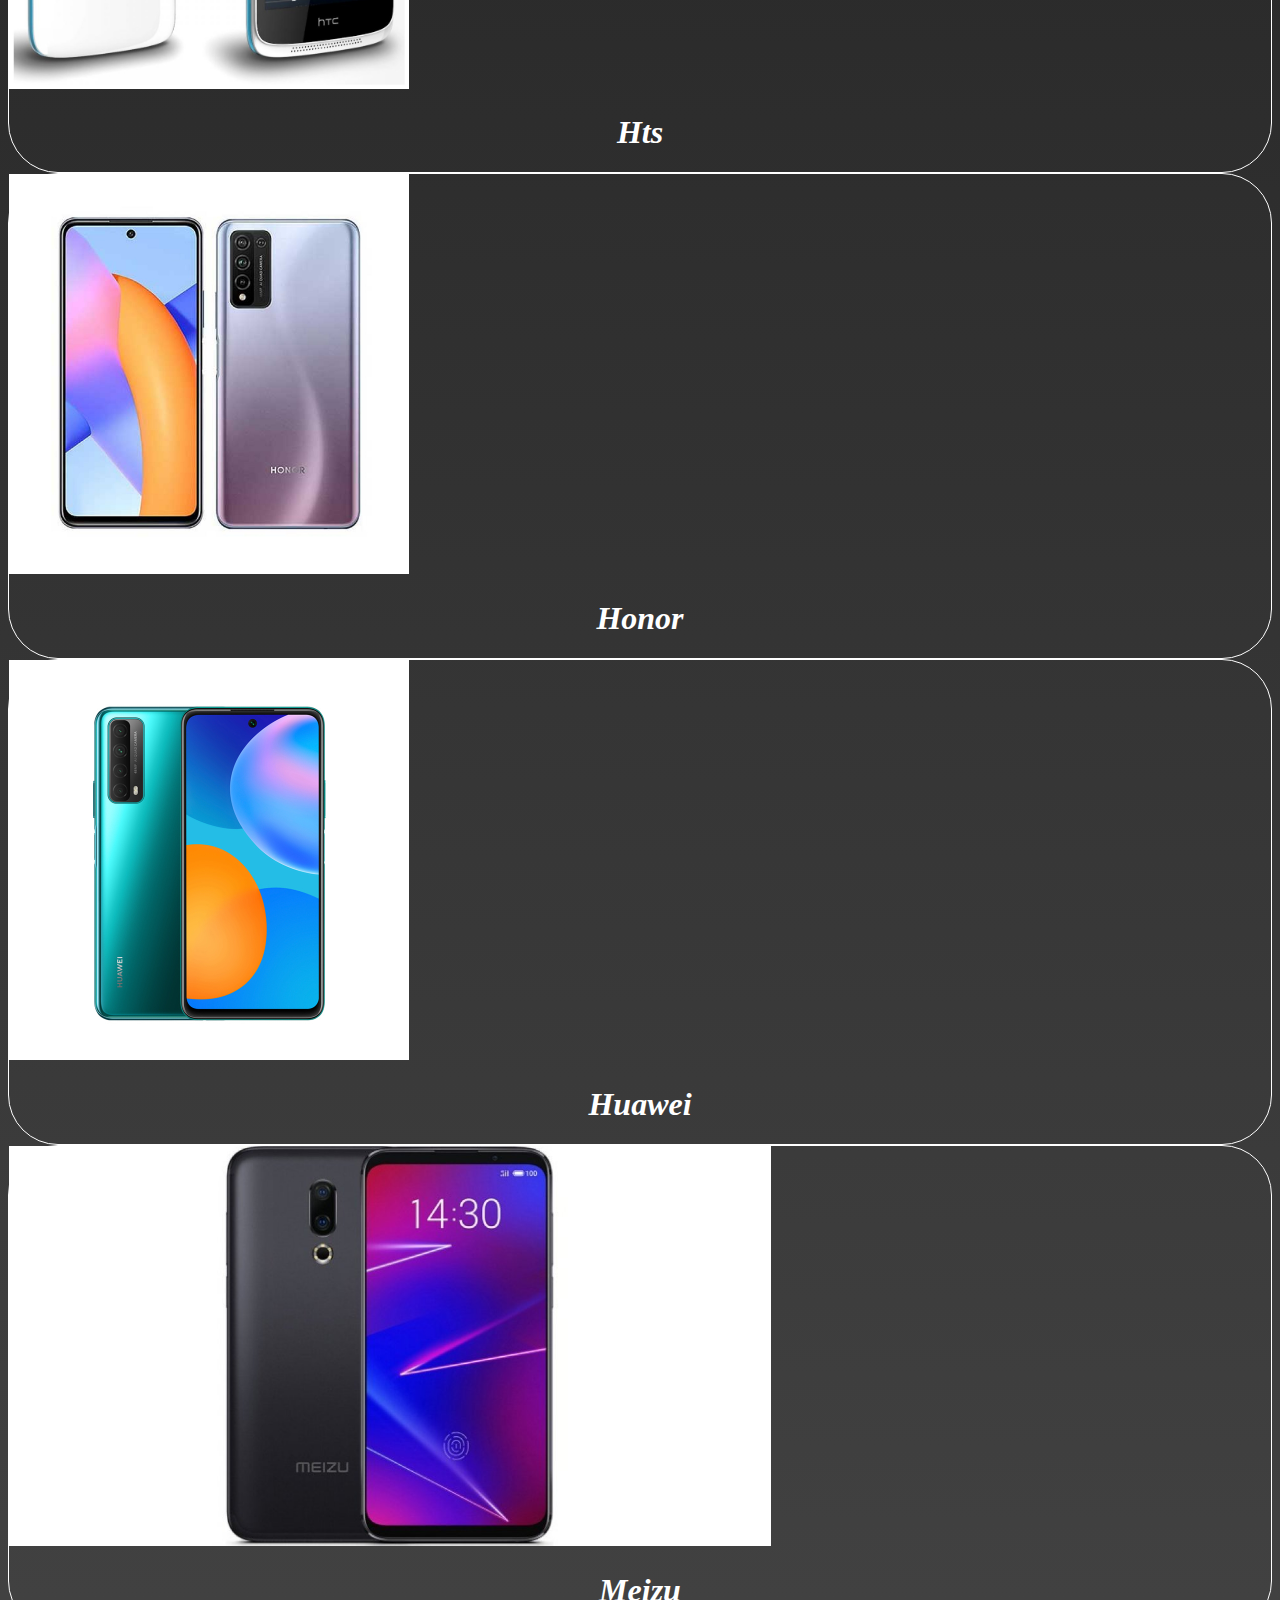
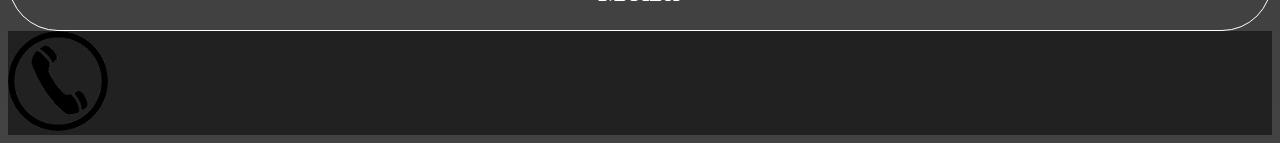
<file: index4.html>
<!DOCTYPE html>
<html lang="en">
<head>
    <meta charset="UTF-8">
    <meta http-equiv="X-UA-Compatible" content="IE=edge">
    <meta name="viewport" content="width=device-width, initial-scale=1.0">
    <title>Document</title>
    <link href="https://cdn.jsdelivr.net/npm/bootstrap@5.1.1/dist/css/bootstrap.min.css" rel="stylesheet" integrity="sha384-F3w7mX95PdgyTmZZMECAngseQB83DfGTowi0iMjiWaeVhAn4FJkqJByhZMI3AhiU" crossorigin="anonymous">
    <link rel="stylesheet" href="css/style.css">
    <link rel="icon" type="text/css" href="https://www.vse-doski.com/admin/uploads/47354339542ab77a8f022f4d5a3cc5fec83f6e.png">
</head>
<body>
<header class="fixed-top">
<nav class="navbar navbar-expand-lg navbar-dark">
  <div class="container">
    <a class="navbar-brand" href="#"><img src="img/p1.png"></a>
    <button class="navbar-toggler" type="button" data-bs-toggle="collapse" data-bs-target="#navbarNavDropdown" aria-controls="navbarNavDropdown" aria-expanded="false" aria-label="Toggle navigation">
      <span class="navbar-toggler-icon"></span>
    </button>
    <div class="collapse navbar-collapse" id="navbarNavDropdown">
      <ul class="navbar-nav ms-auto list_item">
        <li class="nav-item">
          <a class="nav-link" aria-current="page" href="index.html">Food</a>
        </li>
        <li class="nav-item">
          <a class="nav-link" href="index2.html">Cars</a>
        </li>
        <li class="nav-item">
          <a class="nav-link" href="index3.html">City</a>
        </li>
       <li class="nav-item">
          <a class="nav-link active" href="index4.html">Phone</a>
        </li>
        <li class="nav-item">
          <a class="nav-link" href="index5.html">Store</a>
        </li>
      </ul>
    </div>
  </div>
</nav>
</header>
<div id="carouselExampleDark" class="carousel carousel-dark slide" data-bs-ride="carousel">
  <div class="carousel-indicators">
    
  </div>
  <div class="carousel-inner">
    <div class="carousel-item active" data-bs-interval="10000">
      <img src="img/p2.jpg" class="d-block w-100" alt="...">
    </div>
</div>
  
  <div class="container">
    <div class="row">
      <div class="row row-cols-1 row-cols-md-2 g-4">
  <div class="col">
    <div class="card">
      <img src="img/p3.jpg" class="card-img-top" alt="...">
      <div class="card-body">
        <h1 class="card-title">Iphone</h1>
      </div>
    </div>
  </div>
  <div class="col">
    <div class="card">
      <img src="img/p4.jfif" class="card-img-top" alt="...">
      <div class="card-body">
        <h1 class="card-title">Samsung</h1>
      </div>
    </div>
  </div>
  <div class="col">
    <div class="card">
      <img src="img/p5.jpg" class="card-img-top" alt="...">
      <div class="card-body">
        <h1 class="card-title">Xioami</h1>
      </div>
    </div>
  </div>
  <div class="col">
    <div class="card">
      <img src="img/p6.jpg" class="card-img-top" alt="...">
      <div class="card-body">
        <h1 class="card-title">Nokia</h1>
      </div>
    </div>
  </div>
</div>
<div class="row row-cols-1 row-cols-md-2 g-4">
  <div class="col">
    <div class="card">
      <img src="img/p7.jpg" class="card-img-top" alt="...">
      <div class="card-body">
        <h1 class="card-title">Hts</h1>
      </div>
    </div>
  </div>
  <div class="col">
    <div class="card">
      <img src="img/p8.jpg" class="card-img-top" alt="...">
      <div class="card-body">
        <h1 class="card-title">Honor</h1>
      </div>
    </div>
  </div>
  <div class="col">
    <div class="card">
      <img src="img/p9.jpg" class="card-img-top" alt="...">
      <div class="card-body">
        <h1 class="card-title">Huawei</h1>
      </div>
    </div>
  </div>
  <div class="col">
    <div class="card">
      <img src="img/p10.jpg" class="card-img-top" alt="...">
      <div class="card-body">
        <h1 class="card-title">Meizu</h1>
      </div>
    </div>
  </div>
</div>
    </div>
  </div>
<div class="footer">
  <div class="container footer_block">
    <div class="last_block">
      <img src="img/p1.png">
    </div>
  </div>
</div>






    <script src="https://cdn.jsdelivr.net/npm/@popperjs/core@2.9.3/dist/umd/popper.min.js" integrity="sha384-W8fXfP3gkOKtndU4JGtKDvXbO53Wy8SZCQHczT5FMiiqmQfUpWbYdTil/SxwZgAN" crossorigin="anonymous"></script>
    <script src="https://cdn.jsdelivr.net/npm/bootstrap@5.1.1/dist/js/bootstrap.min.js" integrity="sha384-skAcpIdS7UcVUC05LJ9Dxay8AXcDYfBJqt1CJ85S/CFujBsIzCIv+l9liuYLaMQ/" crossorigin="anonymous"></script>
</body>
</html>
</file>
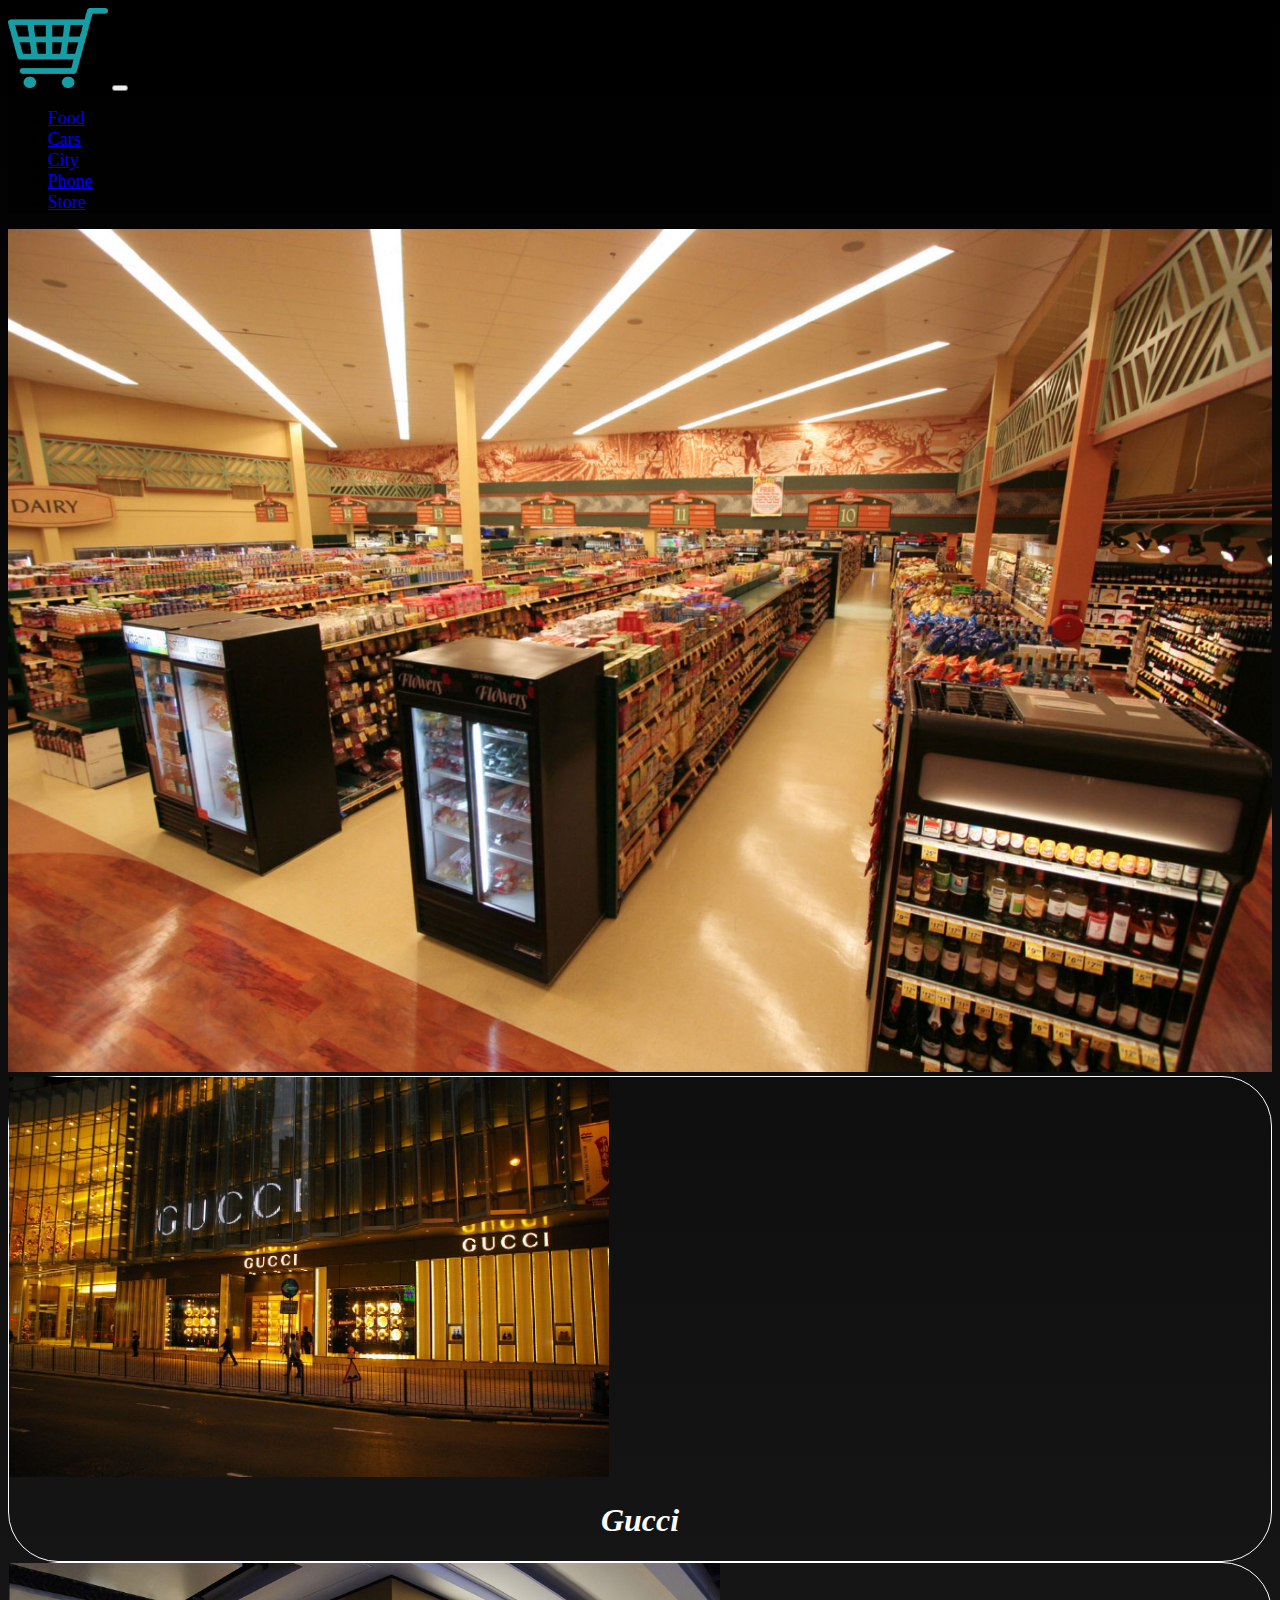
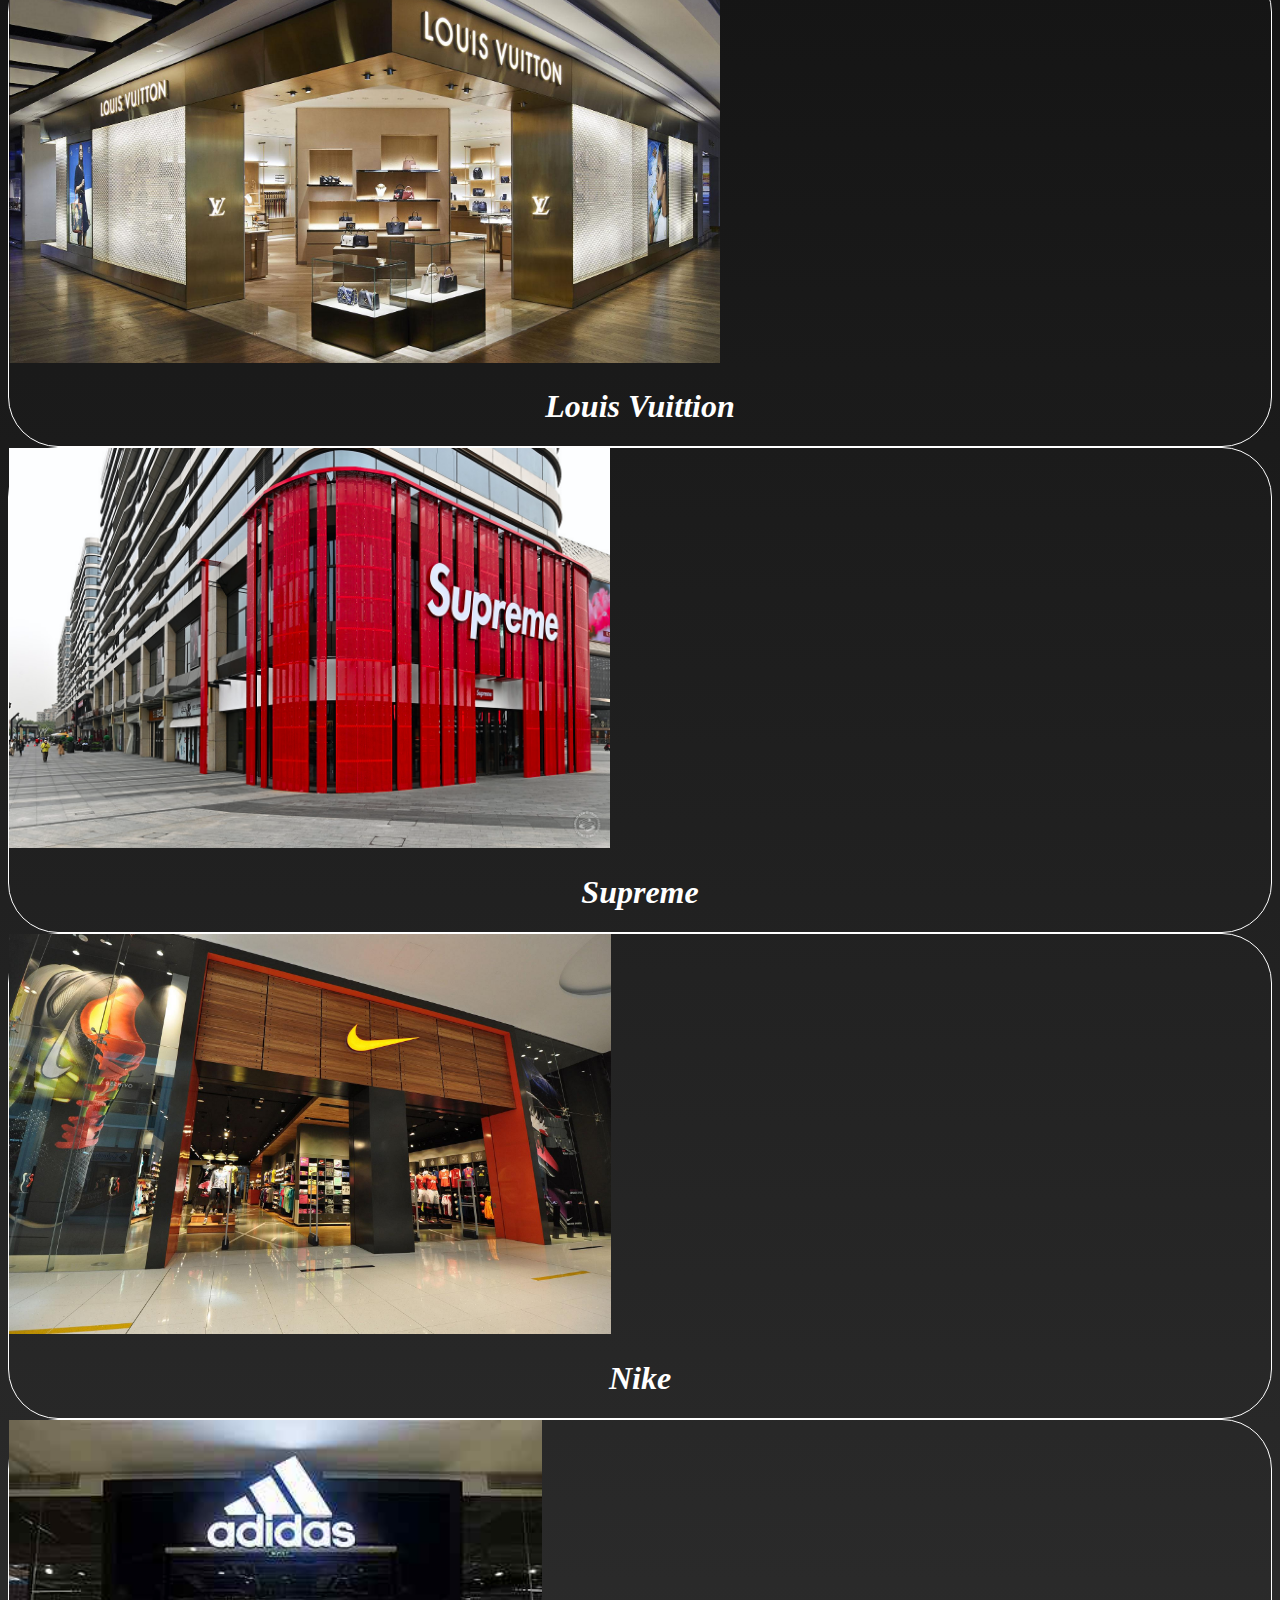
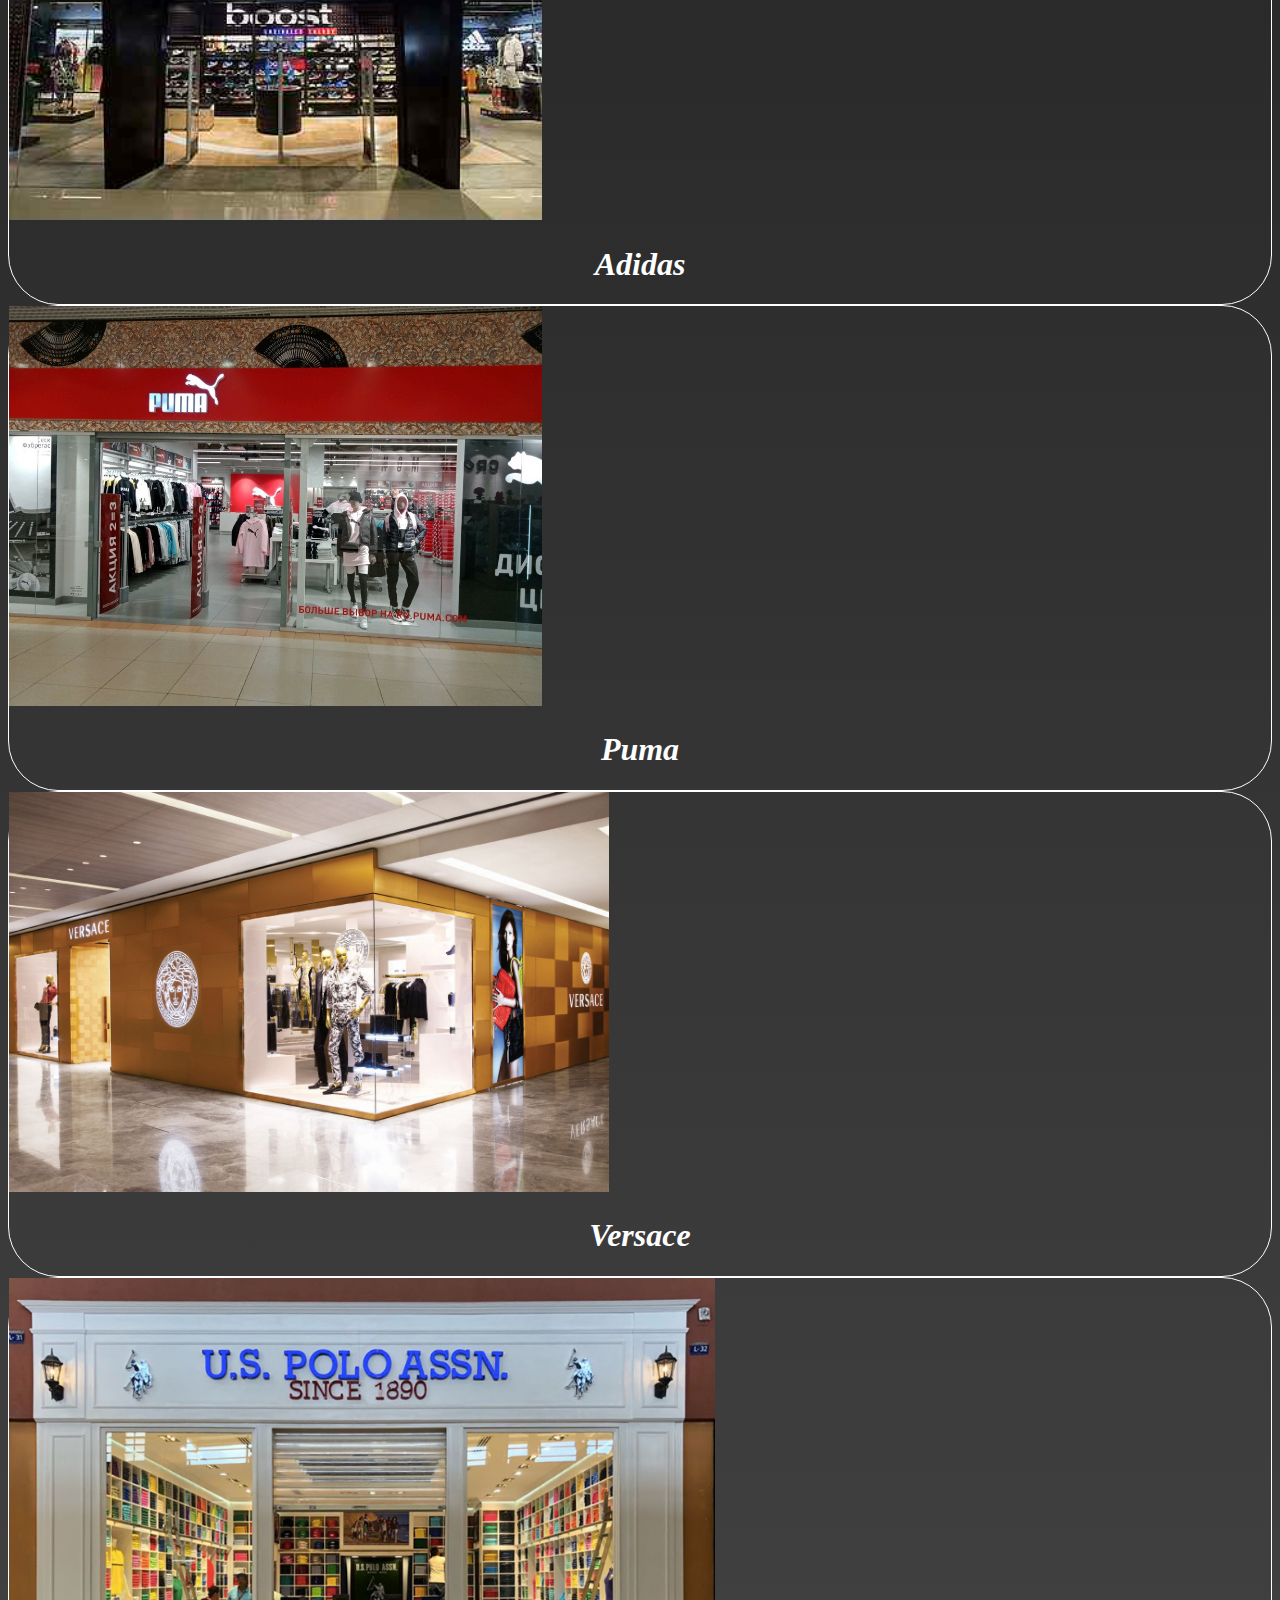
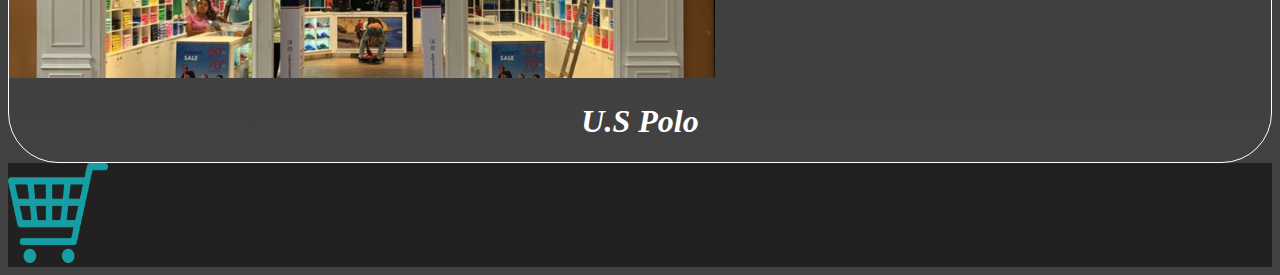
<file: index5.html>
<!DOCTYPE html>
<html lang="en">
<head>
    <meta charset="UTF-8">
    <meta http-equiv="X-UA-Compatible" content="IE=edge">
    <meta name="viewport" content="width=device-width, initial-scale=1.0">
    <title>Document</title>
    <link href="https://cdn.jsdelivr.net/npm/bootstrap@5.1.1/dist/css/bootstrap.min.css" rel="stylesheet" integrity="sha384-F3w7mX95PdgyTmZZMECAngseQB83DfGTowi0iMjiWaeVhAn4FJkqJByhZMI3AhiU" crossorigin="anonymous">
    <link rel="stylesheet" href="css/style.css">
    <link rel="icon" type="text/css" href="https://www.vse-doski.com/admin/uploads/47354339542ab77a8f022f4d5a3cc5fec83f6e.png">
</head>
<body>
<header class="fixed-top">
<nav class="navbar navbar-expand-lg navbar-dark">
  <div class="container">
    <a class="navbar-brand" href="#"><img src="img/s1.png"></a>
    <button class="navbar-toggler" type="button" data-bs-toggle="collapse" data-bs-target="#navbarNavDropdown" aria-controls="navbarNavDropdown" aria-expanded="false" aria-label="Toggle navigation">
      <span class="navbar-toggler-icon"></span>
    </button>
    <div class="collapse navbar-collapse" id="navbarNavDropdown">
      <ul class="navbar-nav ms-auto list_item">
        <li class="nav-item">
          <a class="nav-link" aria-current="page" href="index.html">Food</a>
        </li>
        <li class="nav-item">
          <a class="nav-link" href="index2.html">Cars</a>
        </li>
        <li class="nav-item">
          <a class="nav-link" href="index3.html">City</a>
        </li>
       <li class="nav-item">
          <a class="nav-link" href="index4.html">Phone</a>
        </li>
        <li class="nav-item">
          <a class="nav-link active" href="index5.html">Store</a>
        </li>
      </ul>
    </div>
  </div>
</nav>
</header>
<div id="carouselExampleDark" class="carousel carousel-dark slide" data-bs-ride="carousel">
  <div class="carousel-indicators">
    
  </div>
  <div class="carousel-inner">
    <div class="carousel-item active" data-bs-interval="10000">
      <img src="img/s2.jpg" class="d-block w-100" alt="...">
    </div>
</div>
  
  <div class="container">
    <div class="row">
      <div class="row row-cols-1 row-cols-md-2 g-4">
  <div class="col">
    <div class="card">
      <img src="img/s3.jpg" class="card-img-top" alt="...">
      <div class="card-body">
        <h1 class="card-title">Gucci</h1>
      </div>
    </div>
  </div>
  <div class="col">
    <div class="card">
      <img src="img/s4.jpg" class="card-img-top" alt="...">
      <div class="card-body">
        <h1 class="card-title">Louis Vuittion</h1>
      </div>
    </div>
  </div>
  <div class="col">
    <div class="card">
      <img src="img/s5.jpg" class="card-img-top" alt="...">
      <div class="card-body">
        <h1 class="card-title">Supreme</h1>
      </div>
    </div>
  </div>
  <div class="col">
    <div class="card">
      <img src="img/s6.jpg" class="card-img-top" alt="...">
      <div class="card-body">
        <h1 class="card-title">Nike</h1>
      </div>
    </div>
  </div>
</div>
<div class="row row-cols-1 row-cols-md-2 g-4">
  <div class="col">
    <div class="card">
      <img src="img/s7.jfif" class="card-img-top" alt="...">
      <div class="card-body">
        <h1 class="card-title">Adidas</h1>
      </div>
    </div>
  </div>
  <div class="col">
    <div class="card">
      <img src="img/s8.jfif" class="card-img-top" alt="...">
      <div class="card-body">
        <h1 class="card-title">Puma</h1>
      </div>
    </div>
  </div>
  <div class="col">
    <div class="card">
      <img src="img/s9.jpg" class="card-img-top" alt="...">
      <div class="card-body">
        <h1 class="card-title">Versace</h1>
      </div>
    </div>
  </div>
  <div class="col">
    <div class="card">
      <img src="img/s10.png" class="card-img-top" alt="...">
      <div class="card-body">
        <h1 class="card-title">U.S Polo</h1>
      </div>
    </div>
  </div>
</div>
    </div>
  </div>
<div class="footer">
  <div class="container footer_block">
    <div class="last_block">
      <img src="img/s1.png">
    </div>
  </div>
</div>




    <script src="https://cdn.jsdelivr.net/npm/@popperjs/core@2.9.3/dist/umd/popper.min.js" integrity="sha384-W8fXfP3gkOKtndU4JGtKDvXbO53Wy8SZCQHczT5FMiiqmQfUpWbYdTil/SxwZgAN" crossorigin="anonymous"></script>
    <script src="https://cdn.jsdelivr.net/npm/bootstrap@5.1.1/dist/js/bootstrap.min.js" integrity="sha384-skAcpIdS7UcVUC05LJ9Dxay8AXcDYfBJqt1CJ85S/CFujBsIzCIv+l9liuYLaMQ/" crossorigin="anonymous"></script>
</body>
</html>
</file>
<file: css/style.css>
body{
	background: linear-gradient(#000000,#434343);
}
.navbar-brand img{
	width: 100px;
	height: 80px;
}
.navbar-dark{
	background: rgba(0, 0, 0, .5);
}
.list_item li a{
	font-size: 18px;
	font-family: fontone;
	position: relative;
	margin-right: 5px;
}
.list_item li a:before{
	content: '';
	position: absolute;
	top: 100%;
	left: 0;
	height: 2px;
	width: 0%;
	background: white;
	margin-top: 5px;
	transition: 0.5s;
}
.list_item li a:hover::before{
	content: "";
	width: 100%;
}
.navbar-expand-lg .navbar-nav .nav-link {
	padding: unset;
}
.navbar-expand-lg
.navbar-nav .nav-link:not(last-child){
	margin-right: 3rem;
}
.navbar-dark .navbar-toggler-icon{
	background-image: url("https://icon-library.com/images/icon-menu-png/icon-menu-png-5.jpg");
}
.carousel-item img{
	width: 100%;
	max-height: 100vh;
}
.card-title{
	text-align: center;
	font-weight: bold;
	font-style: italic;
}
.card-img-top{
	height: 400px;
}
.card:hover{
	margin-top: -50px;
	transition: 1.4s;
}
.card{
	border-radius: 50px;
	background: transparent;
	color: white;
	border: 1px solid white;
}
.footer{
	background: rgba(0, 0, 0, .5);
}
.footer img{
	width: 100px;
	height: 100px;
}

@media(max-width:  772px) {
	.card{
		height: 350px;
		object-fit: cover;
		margin-left: 50px;	
	}
}
</file>
